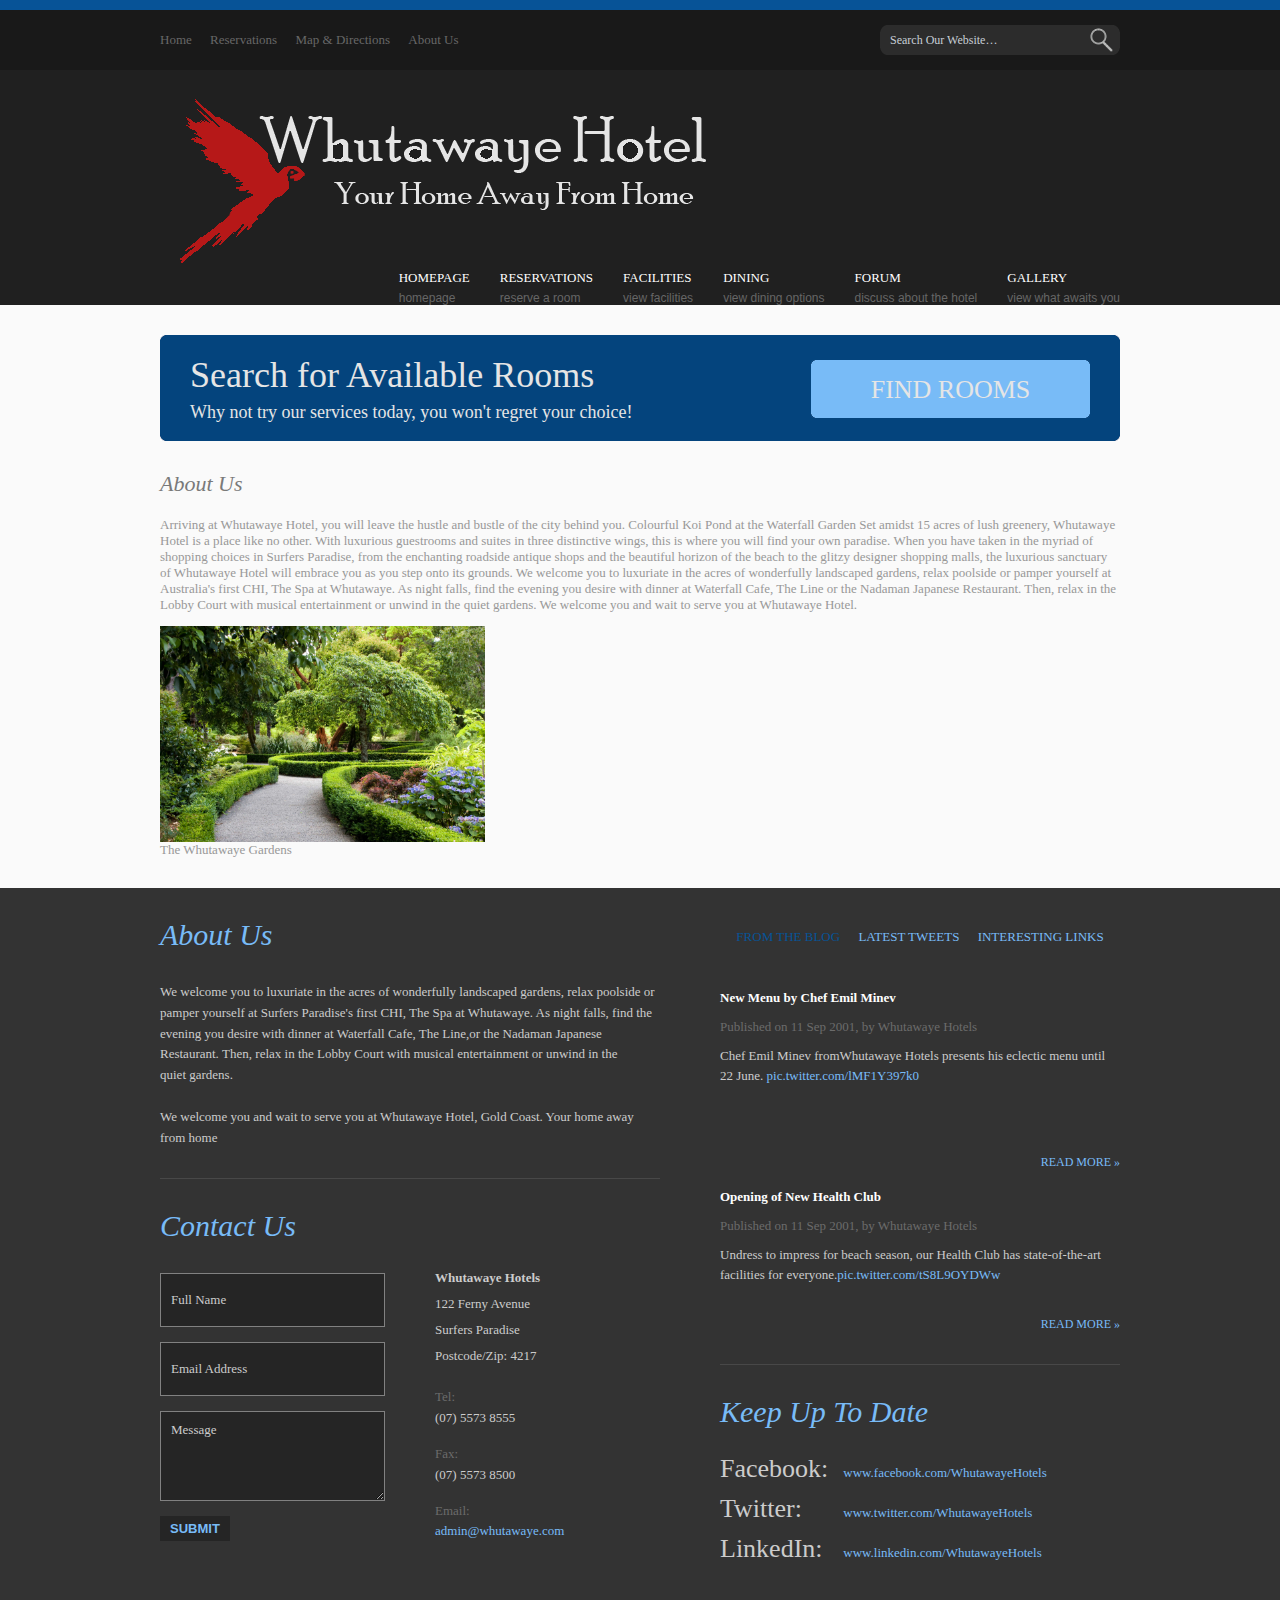
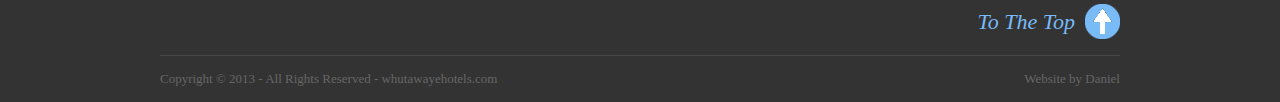
<file: aboutus.html>
<!DOCTYPE html PUBLIC "-//W3C//DTD XHTML 1.0 Transitional//EN" "http://www.w3.org/TR/xhtml1/DTD/xhtml1-transitional.dtd">
<html xmlns="http://www.w3.org/1999/xhtml" xml:lang="EN" lang="EN" dir="ltr">
<head profile="http://gmpg.org/xfn/11">
<title>About Us</title>
<meta http-equiv="Content-Type" content="text/html; charset=iso-8859-1" />
<meta http-equiv="imagetoolbar" content="no" />
<link rel="stylesheet" href="styles/layout.css" type="text/css" />
<script type="text/javascript" src="scripts/jquery-1.4.1.min.js"></script>
<script type="text/javascript" src="scripts/jquery.defaultvalue.js"></script>
<script type="text/javascript" src="scripts/jquery-ui-1.8.13.custom.min.js"></script>
<script type="text/javascript" src="scripts/jquery.scrollTo-min.js"></script>
<script type="text/javascript">
$(document).ready(function () {
    $("#fullname, #validemail, #message").defaultvalue("Full Name", "Email Address", "Message");
    $('#shout a').click(function () {
        var to = $(this).attr('href');
        $.scrollTo(to, 1200);
        return false;
    });
    $('a.topOfPage').click(function () {
        $.scrollTo(0, 1200);
        return false;
    });
    $("#tabcontainer").tabs({
        event: "click"
    });
});
</script>
<!-- Homepage Only Scripts -->
<script type="text/javascript" src="scripts/jquery.cycle.min.js"></script>
<script type="text/javascript" src="scripts/jquery.cycle.setup.js"></script>
<script type="text/javascript" src="scripts/piecemaker/swfobject/swfobject.js"></script>
<script type="text/javascript">
var flashvars = {};
flashvars.cssSource = "scripts/piecemaker/piecemaker.css";
flashvars.xmlSource = "scripts/piecemaker/piecemaker.xml";
var params = {};
params.play = "false";
params.menu = "false";
params.scale = "showall";
params.wmode = "transparent";
params.allowfullscreen = "true";
params.allowscriptaccess = "sameDomain";
params.allownetworking = "all";
swfobject.embedSWF('scripts/piecemaker/piecemaker.swf', 'piecemaker', '960', '430', '10', null, flashvars, params, null);
</script>
<!-- End Homepage Only Scripts -->
</head>
<body id="top">
<div class="wrapper col1">
  <div id="topbar" class="clear">
    <ul>
      <li><a href="index.html">Home</a></li>
      <li><a href="reservations.html">Reservations</a></li>
      <li><a href="https://maps.google.com.au/maps?q=122+ferny+avenue+surfers+paradise&safe=active&ie=UTF-8&hl=en" target="_blank">Map &amp; Directions</a></li>
      <li class="last"><a href="aboutus.html">About Us</a></li>
    </ul>
    <form action="#" method="post" id="search">
      <fieldset>
        <legend>Site Search</legend>
        <input type="text" value="Search Our Website&hellip;" onfocus="this.value=(this.value=='Search Our Website&hellip;')? '' : this.value ;" />
        <input type="image" id="go" src="images/search.gif" alt="Search" />
      </fieldset>
    </form>
  </div>
</div>
<!-- ####################################################################################################### -->
<div class="wrapper col2">
  <div id="header" class="clear"><a href="index.html"><img src="Logos/bannerColourWhite.png" alt="" /></a>
    <div class="fl_left">
      <h1>&nbsp;</h1>
      
    </div>
    <div id="topnav">
      <ul>
        <li class="last"><a href="gallery.html">Gallery</a><span>view what awaits you</span></li>
        <li><a href="forum.html">Forum</a><span>discuss about the hotel</span></li>
        <li><a href="dining.html">Dining</a><span>view dining options</span>
          <ul>
            <li><a href="dining.html#theline">The Line</a></li>
            <li><a href="dining.html#nadaman">Nadaman Japanese Restaurant </a></li>
            <li><a href="dining.html#blubar">Blu Bar</a></li>
          </ul>        
		</li>
        <li><a href="facilities.html">facilities</a><span>view facilities</span></li>
        <li><a href="reservations.html">Reservations</a><span>reserve a room</span></li>
        <li><a href="index.html">Homepage</a><span>Homepage</span></li>
      </ul>
    </div>
  </div>
</div>
<!-- ####################################################################################################### -->
<div class="wrapper col4">
  <div id="container" class="clear">
    <!-- ####################################################################################################### -->
    <div id="shout" class="clear">
      <div class="fl_left">
        <h2>Search for Available Rooms</h2>
        <p>Why not try our services today, you won't regret your choice!</p>
      </div>
      <p class="fl_right"><a href="#contact">Find Rooms</a></p>
    </div>
    <!-- ####################################################################################################### -->
    <h1>About Us    </h1>
    <p>Arriving at Whutawaye Hotel, you will leave the hustle and bustle of the city behind you. Colourful Koi Pond at the Waterfall Garden Set amidst 15 acres of lush greenery, Whutawaye Hotel is a place like no other. With luxurious guestrooms and suites in three distinctive wings, this is where you will find your own paradise. When you have taken in the myriad of shopping choices in Surfers Paradise, from the enchanting roadside antique shops and the beautiful horizon of the beach to the glitzy designer shopping malls, the luxurious sanctuary of Whutawaye Hotel will embrace you as you step onto its grounds. We welcome you to luxuriate in the acres of wonderfully landscaped gardens, relax poolside or pamper yourself at Australia's first CHI, The Spa at Whutawaye. As night falls, find the evening you desire with dinner at Waterfall Cafe, The Line or the Nadaman Japanese Restaurant. Then, relax in the Lobby Court with musical entertainment or unwind in the quiet gardens. We welcome you and wait to serve you at Whutawaye Hotel.</p>
    
    
    <img src="images/Dutch-Garden-2-High.jpg" width="325" height="216" alt="" align="middle" >
    
    
    
    <div>
      The Whutawaye Gardens
    </div>
    <!-- ####################################################################################################### -->
    <div class="clear"></div>
  </div>
</div>
<!-- ####################################################################################################### -->
<div class="wrapper">
  <div id="footer" class="clear">
    <div class="fl_left">
      <div class="about_us border">
        <h2>About Us</h2>
        <p>We welcome you to luxuriate in the acres of wonderfully landscaped gardens, relax poolside or pamper yourself at Surfers Paradise's first CHI, The Spa at Whutawaye. As night falls, find the evening you desire with dinner at Waterfall Cafe, The Line,or the Nadaman Japanese Restaurant.&nbsp;Then, relax in the Lobby&nbsp;Court with musical entertainment or unwind in the quiet&nbsp;gardens.</p>
        <p>&nbsp;</p>
        <p>We welcome you and&nbsp;wait to serve you at Whutawaye Hotel, Gold Coast. Your home away from home</p>
      </div>
      <div id="contact" class="clear">
        <h2>Contact Us</h2>
        <div class="fl_left">
          <form method="post" action="#">
            <label for="fullname">Name:</label>
            <input type="text" name="fullname" id="fullname" value="" />
            <label for="validemail">Email:</label>
            <input type="text" name="validemail" id="validemail" value="" />
            <label for="message">Message:</label>
            <textarea name="message" id="message" cols="45" rows="10"></textarea>
            <button type="submit" value="submit"><span>Submit</span></button>
          </form>
        </div>
        <div class="fl_right">
          <address>
          <strong>Whutawaye Hotels</strong>
          <br />
          122 Ferny Avenue<br />
          Surfers Paradise<br />
          Postcode/Zip: 4217 
          </address>
          <ul>
            <li><strong class="title">Tel:</strong><br />
            (07) 5573 8555</li>
            <li><strong class="title">Fax:</strong><br />
              (07) 5573 8500 </li>
            <li><strong class="title">Email:</strong><br />
              <a href="#">admin@whutawaye.com</a></li>
          </ul>
        </div>
      </div>
    </div>
    <!-- ####################################################################################################### -->
    <div class="fl_right">
      <div id="tabcontainer" class="border">
        <ul id="tabnav">
          <li><a href="#tabs-1">From The Blog</a></li>
          <li><a href="#tabs-2">Latest Tweets</a></li>
          <li class="last"><a href="#tabs-3">Interesting Links</a></li>
        </ul>
        <div id="tabs-1" class="tabcontainer">
          <ul class="blogposts">
            <li>
              <p class="posttitle">New Menu by Chef Emil Minev</p>
              <p class="publishedon">Published on 11 Sep 2001, by Whutawaye Hotels</p>
              <div></div>
              <p>Chef Emil Minev fromWhutawaye Hotels presents his eclectic menu until 22 June. <a href="http://t.co/lMF1Y397k0" data-pre-embedded="true" dir="ltr" wotsearchprocessed="true">pic.twitter.com/lMF1Y397k0</a></p>
              <div wotsearchtarget="_p_nrgummkzgm4to2zq.t.co">&nbsp;</div>
              </p>
              <p class="postintro">&nbsp;</p>
              <p class="readmore"><a href="#">Read More &raquo;</a></p>
            </li>
            <li class="last">
              <p class="posttitle">Opening of New Health Club</p>
              <p class="publishedon">Published on 11 Sep 2001, by Whutawaye Hotels</p>
              <p class="postintro">Undress to impress for beach season, our Health Club has state-of-the-art facilities for everyone.<a href="http://t.co/tS8L9OYDWw" data-pre-embedded="true" dir="ltr" wotsearchprocessed="true">pic.twitter.com/tS8L9OYDWw</a></p>
              <div wotsearchtarget="_p_orjtqtbzj5muiv3x.t.co">&nbsp;</div>
              <p class="readmore"><a href="#">Read More &raquo;</a></p>
            </li>
          </ul>
        </div>
        <!-- ########### -->
        <div id="tabs-2" class="tabcontainer">
          <ul class="twitterfeed">
            <li><a href="#">@WhutawayeHotels</a> Celebrate  #ThirstyThursday with the refreshing Gin Basil Smash @WhutawayeHotels! pic.twitter.com/0kkZK4G6Bs . <span>1 day ago</span></li>
            <li><a href="#">@WhutawayeHotels</a> Enjoy a host of privileges: express check-in, free breakfast, health club access &amp; more @ #WhutawayeHotels #HorizonClub. pic.twitter.com/hKBPWI1YGf. <span>1 day ago</span></li>
            <li><a href="#">@WhutawayeHotels</a> Splashes of vibrant plants, flowers, &amp; mini pineapples grace the lobby of #WhutawayeHotelGoldCoast. pic.twitter.com/c5ZjDbT1mF. <span>1 day ago</span></li>
            <li class="last"><a href="#">@WhutawayeHotels</a> Staff at Whutawaye Hotel in #SurfersParadise built turtle sand sculptures to raise awareness for turtle conservation #CSR pic.twitter.com/R5fjYaYYJc  </li>
            <li class="last"><span>2 days ago</span></li>
          </ul>
        </div>
        <!-- ########### -->
        <div id="tabs-3" class="tabcontainer">
          <ul><li><a href="#">www.facebook.com/WhutawayeHotels</a></li>
            <li><a href="#">www.twitter.com/WhutawayeHotels</a></li>
            <li><a href="#">www.linkedin.com/WhutawayeHotels</a></li>
            <li></li>
          </ul>
        </div>
      </div>
      <h2>Keep Up To Date</h2>
      <ul class="socialize">
        <li><span>Facebook:</span> <a href="#">www.facebook.com/WhutawayeHotels</a></li>
        <li><span>Twitter:</span> <a href="#">www.twitter.com/WhutawayeHotels</a></li>
        <li class="last"><span>LinkedIn:</span> <a href="#">www.linkedin.com/WhutawayeHotels</a></li>
      </ul>
    </div>
  </div>
  <div id="backtotop"><a href="#top" class="topOfPage">To The Top</a></div>
</div>
<!-- ####################################################################################################### -->
<div class="wrapper">
  <div id="copyright" class="clear">
    <p class="fl_left">Copyright &copy; 2013 - All Rights Reserved - <a href="#">whutawayehotels.com</a></p>
    <p class="fl_right">Website by Daniel<a href="http://www.os-templates.com/" title="Free Website Templates"></a></p>
  </div>
</div>
</body>
</html>
</file>
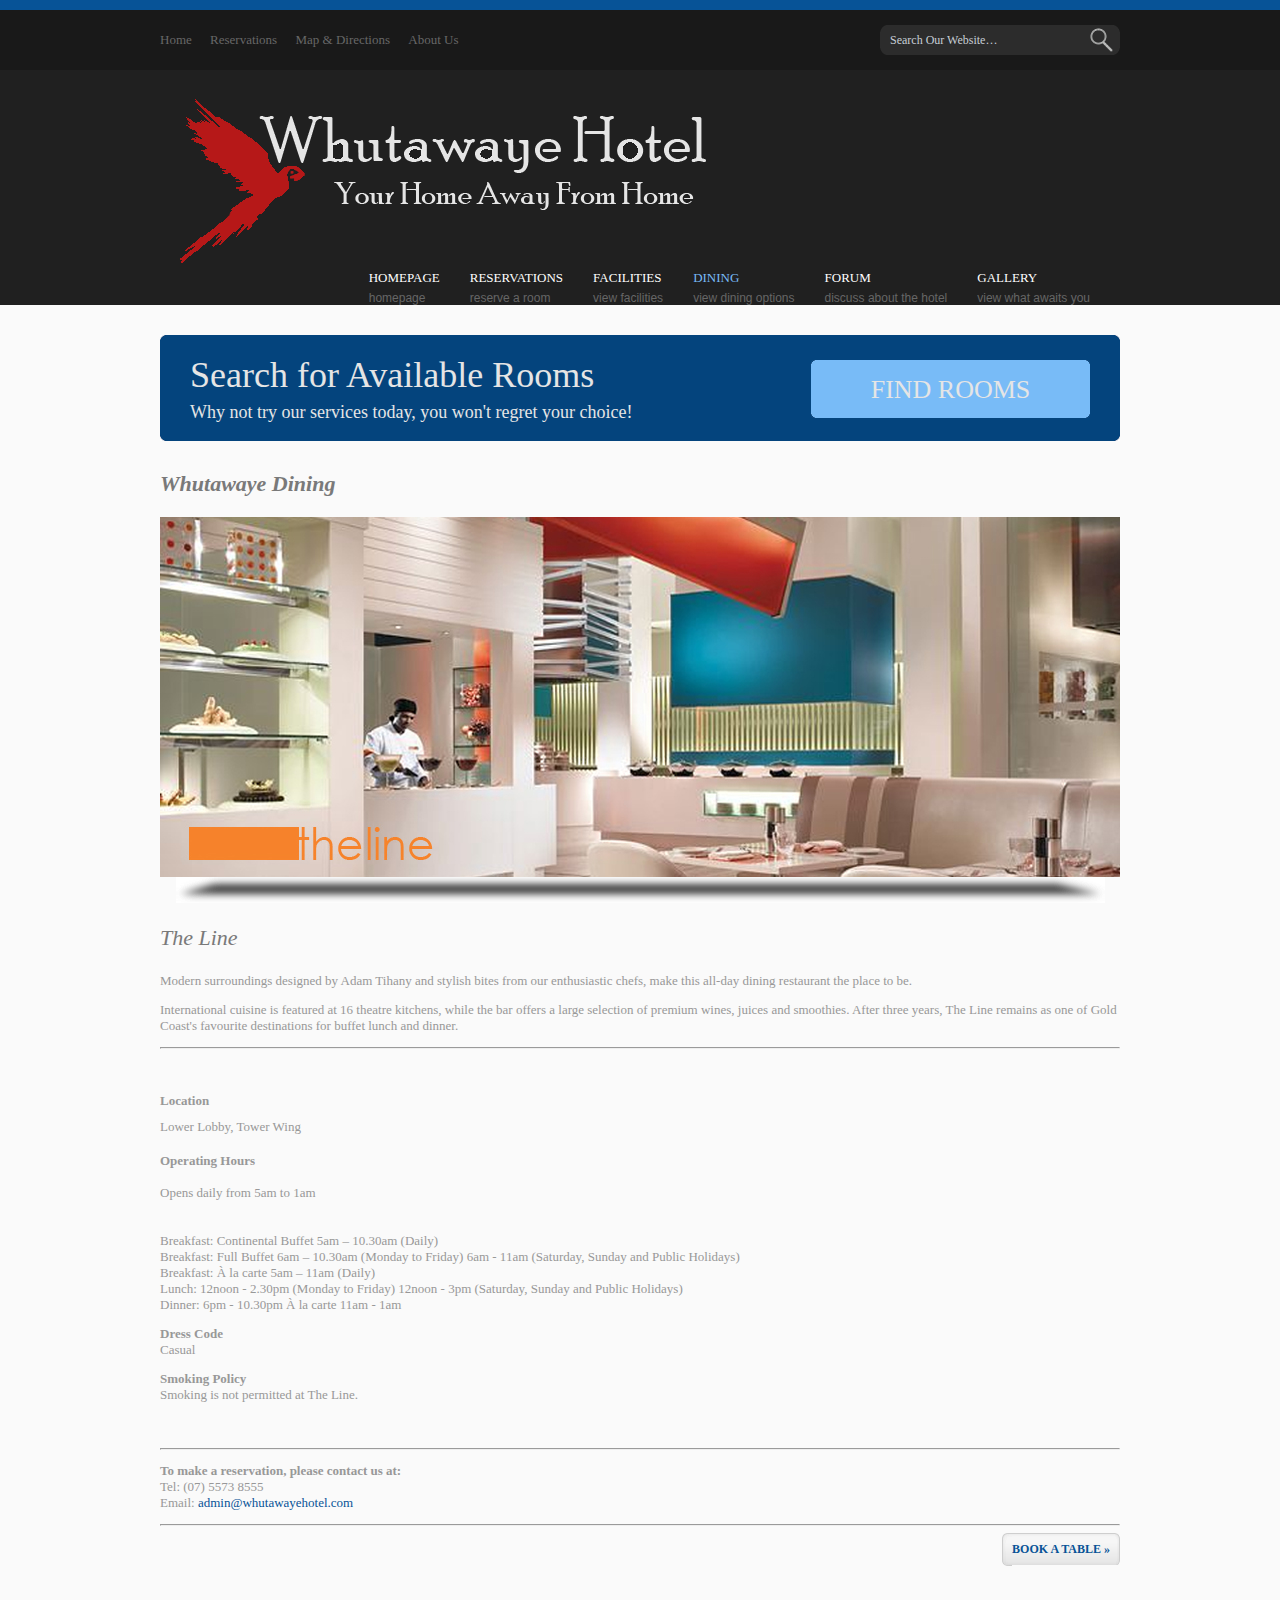
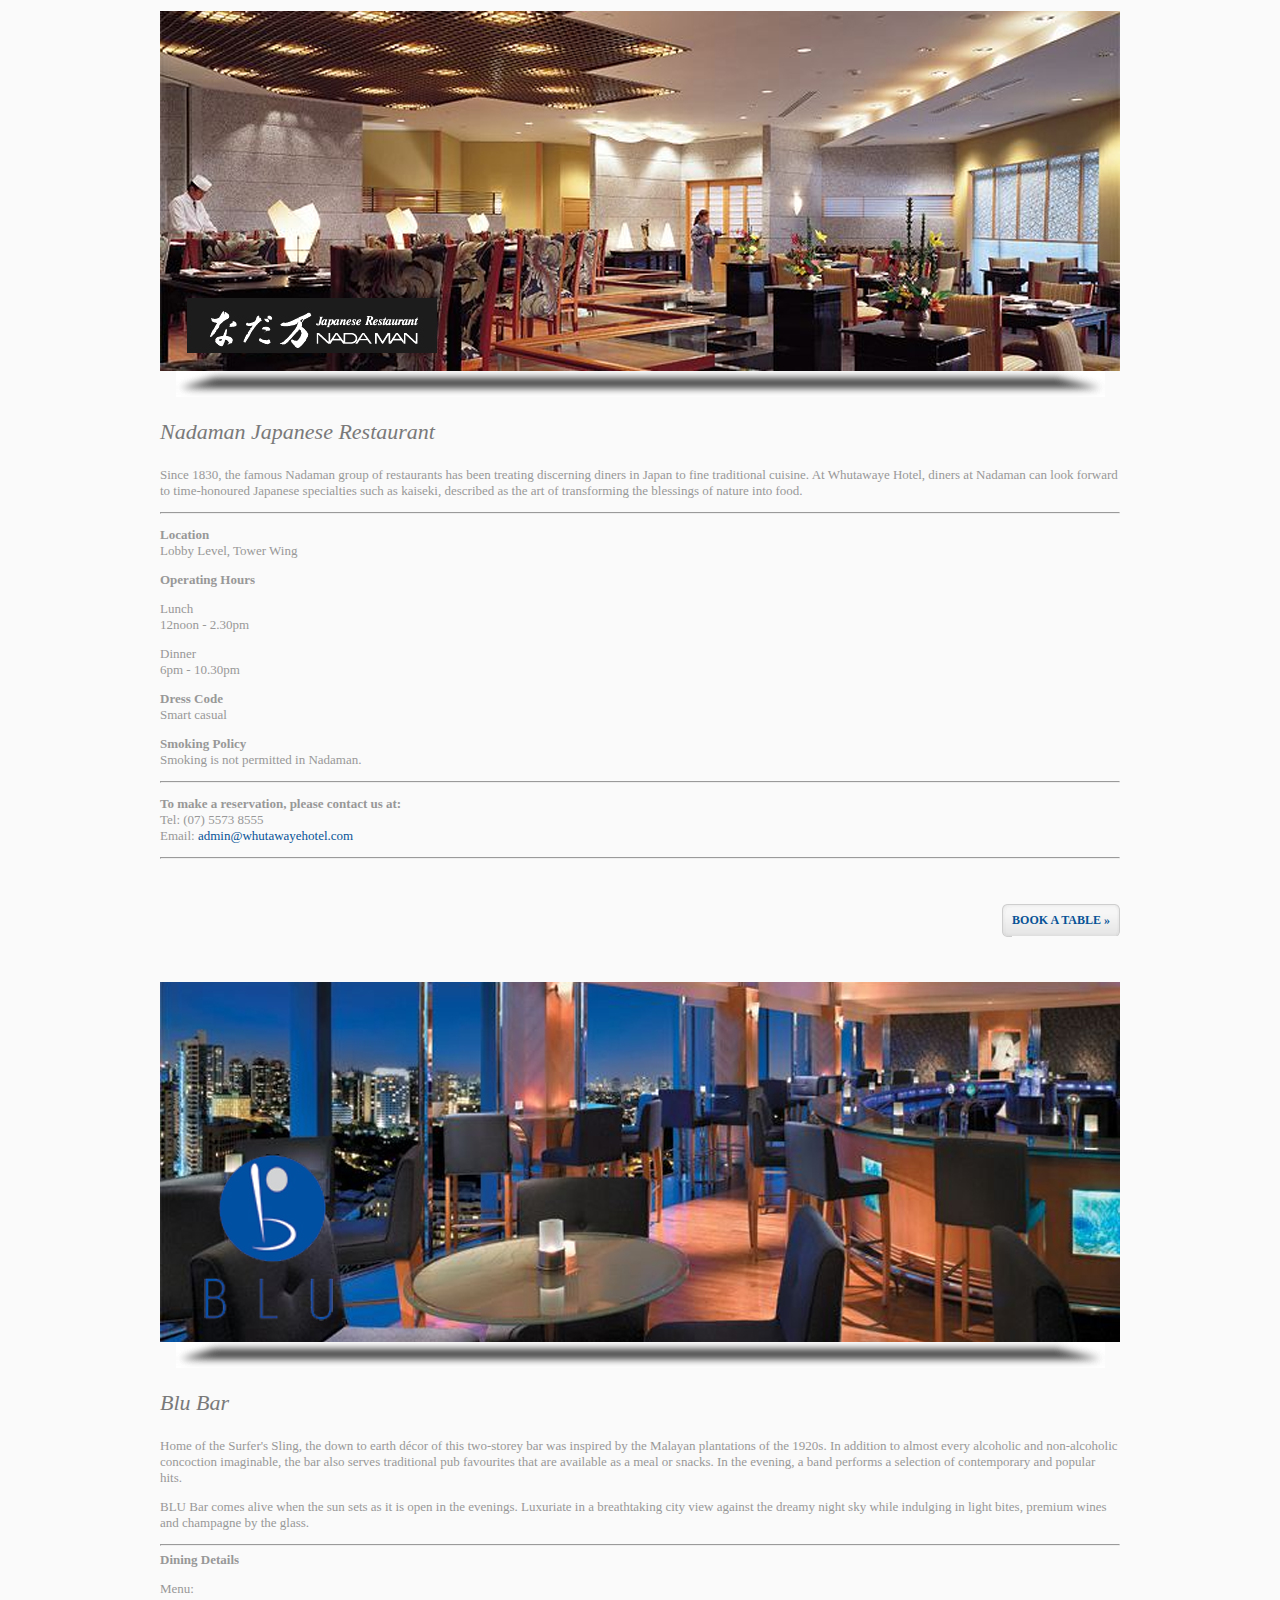
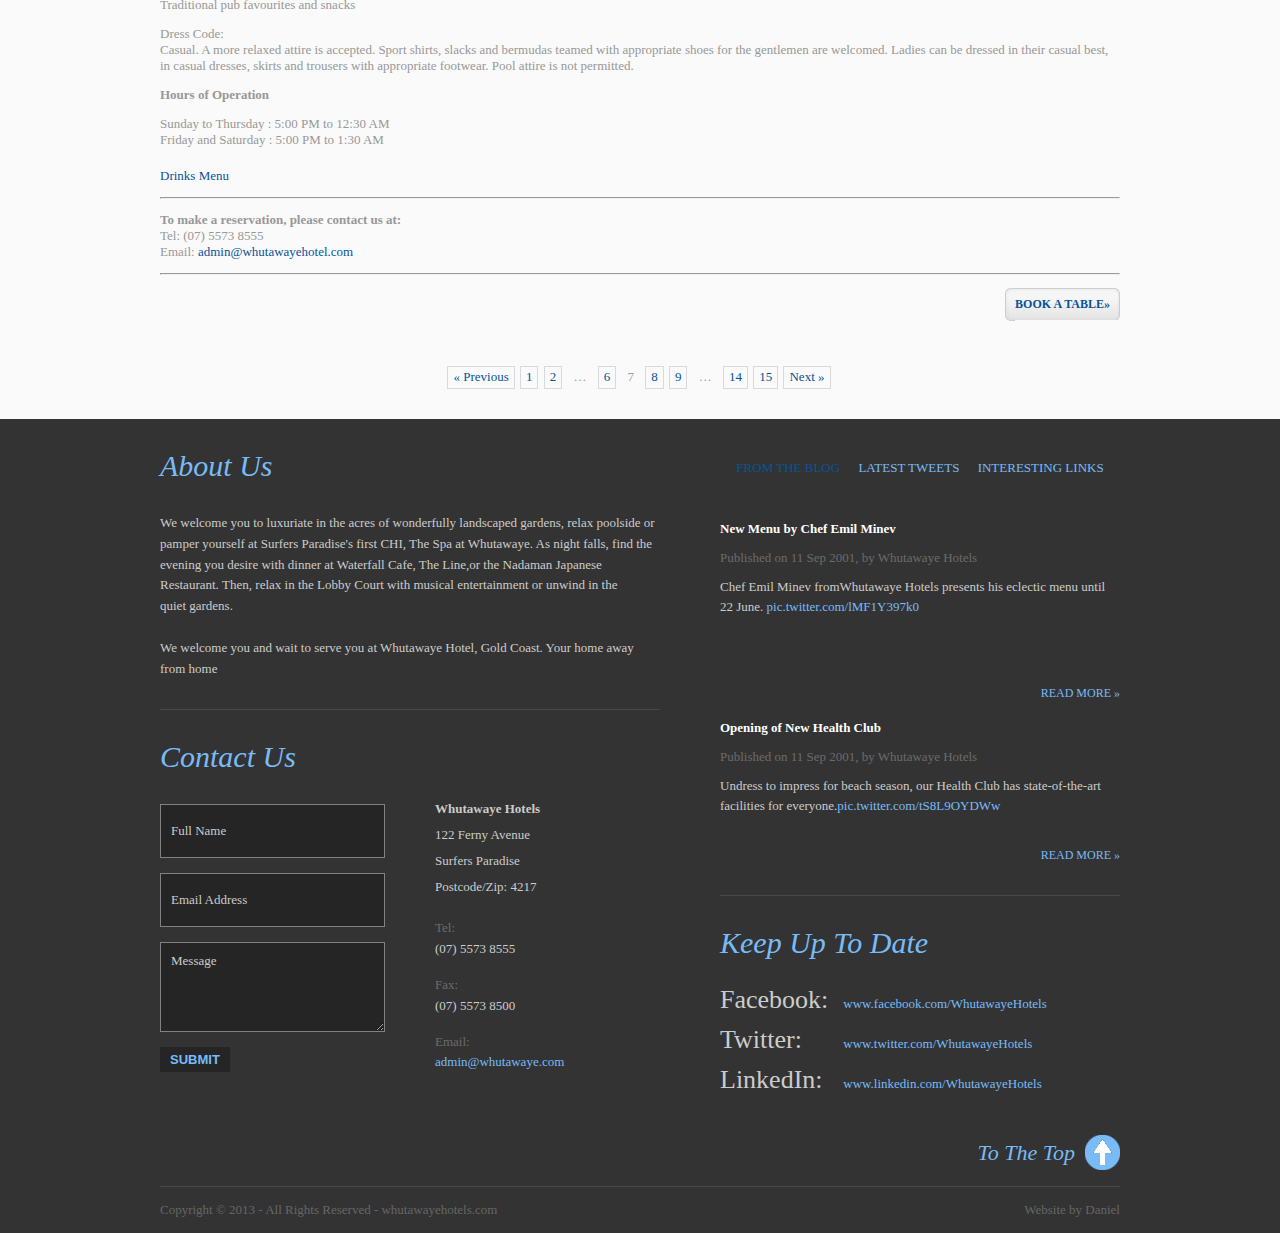
<file: dining.html>
<!DOCTYPE html PUBLIC "-//W3C//DTD XHTML 1.0 Transitional//EN" "http://www.w3.org/TR/xhtml1/DTD/xhtml1-transitional.dtd">
<html xmlns="http://www.w3.org/1999/xhtml" xml:lang="EN" lang="EN" dir="ltr">
<head profile="http://gmpg.org/xfn/11">
<title>Dining</title>
<meta http-equiv="Content-Type" content="text/html; charset=iso-8859-1" />
<meta http-equiv="imagetoolbar" content="no" />
<link rel="stylesheet" href="styles/layout.css" type="text/css" />
<script type="text/javascript" src="scripts/jquery-1.4.1.min.js"></script>
<script type="text/javascript" src="scripts/jquery.defaultvalue.js"></script>
<script type="text/javascript" src="scripts/jquery-ui-1.8.13.custom.min.js"></script>
<script type="text/javascript" src="scripts/jquery.scrollTo-min.js"></script>
<script type="text/javascript">
$(document).ready(function () {
    $("#fullname, #validemail, #message").defaultvalue("Full Name", "Email Address", "Message");
    $('#shout a').click(function () {
        var to = $(this).attr('href');
        $.scrollTo(to, 1200);
        return false;
    });
    $('a.topOfPage').click(function () {
        $.scrollTo(0, 1200);
        return false;
    });
    $("#tabcontainer").tabs({
        event: "click"
    });
});
</script>
<!-- Homepage Only Scripts -->
<script type="text/javascript" src="scripts/jquery.cycle.min.js"></script>
<script type="text/javascript" src="scripts/jquery.cycle.setup.js"></script>
<script type="text/javascript" src="scripts/piecemaker/swfobject/swfobject.js"></script>
<script type="text/javascript">
var flashvars = {};
flashvars.cssSource = "scripts/piecemaker/piecemaker.css";
flashvars.xmlSource = "scripts/piecemaker/piecemaker.xml";
var params = {};
params.play = "false";
params.menu = "false";
params.scale = "showall";
params.wmode = "transparent";
params.allowfullscreen = "true";
params.allowscriptaccess = "sameDomain";
params.allownetworking = "all";
swfobject.embedSWF('scripts/piecemaker/piecemaker.swf', 'piecemaker', '960', '430', '10', null, flashvars, params, null);
</script>
<!-- End Homepage Only Scripts -->
</head>
<body id="top">
<div class="wrapper col1">
  <div id="topbar" class="clear">
    <ul>
      <li><a href="index.html">Home</a></li>
      <li><a href="reservations.html">Reservations</a></li>
      <li><a href="https://maps.google.com.au/maps?q=122+ferny+avenue+surfers+paradise&safe=active&ie=UTF-8&hl=en" target="_blank">Map &amp; Directions</a></li>
      <li class="last"><a href="aboutus.html">About Us</a></li>
    </ul>
    <form action="#" method="post" id="search">
      <fieldset>
        <legend>Site Search</legend>
        <input type="text" value="Search Our Website&hellip;" onfocus="this.value=(this.value=='Search Our Website&hellip;')? '' : this.value ;" />
        <input type="image" id="go" src="images/search.gif" alt="Search" />
      </fieldset>
    </form>
  </div>
</div>
<!-- ####################################################################################################### -->
<div class="wrapper col2">
  <div id="header" class="clear"><a href="index.html"><img src="Logos/bannerColourWhite.png" alt="" /></a>
    <div class="fl_left">
      <h1>&nbsp;</h1>
      
    </div>
    <div id="topnav">
      <ul>
        <li ><a href="gallery.html">Gallery</a><span>view what awaits you</span></li>
        <li><a href="forum.html">Forum</a><span>discuss about the hotel</span></li>
        <li class="active"><a href="dining.html">Dining</a><span>view dining options</span>
          <ul>
            <li><a href="dining.html#theline">The Line</a></li>
            <li><a href="dining.html#nadaman">Nadaman Japanese Restaurant </a></li>
            <li><a href="dining.html#blubar">Blu Bar</a></li>
          </ul>        
		</li>
        <li><a href="facilities.html">facilities</a><span>view facilities</span></li>
        <li><a href="reservations.html">Reservations</a><span>reserve a room</span></li>
        <li><a href="index.html">Homepage</a><span>Homepage</span></li>
      </ul>
    </div>
  </div>
</div>
<!-- ####################################################################################################### -->
<div class="wrapper col4">
  <div id="container" class="clear">
    <!-- ####################################################################################################### -->
    <div id="shout" class="clear">
      <div class="fl_left">
        <h2>Search for Available Rooms</h2>
        <p>Why not try our services today, you won't regret your choice!</p>
      </div>
      <p class="fl_right"><a href="#contact">find rooms</a></p>
    </div>
    <!-- ####################################################################################################### -->
    <h1><strong>Whutawaye Dining</strong></h1>
    
    <div id="portfolio">
    
      <ul>
        <li>
          <div id="theline" class="imgholder"><img src="images/gallery/theline.jpg" alt="" /></div>
          <h2><p >The Line</p></h2>
          <p>Modern surroundings designed by Adam Tihany and stylish bites from our enthusiastic chefs, make this all-day dining restaurant the place to be.
</p>
<p>
International cuisine is featured at 16 theatre kitchens, while the bar offers a large selection of premium wines, juices and smoothies. After three years, The Line remains as one of Gold Coast's favourite destinations for buffet lunch and dinner.
</p>


<hr />

<p class="projectdescription">
<br /><strong>Location </strong>
<br />Lower Lobby, Tower Wing 

<p></p>
<strong>Operating Hours</strong>
<br /><br />
Opens daily from 5am to 1am  

<br /><br /><br />
Breakfast: Continental Buffet  5am &ndash; 10.30am (Daily)

<br /> Breakfast: Full Buffet  6am &ndash; 10.30am (Monday to Friday)  6am - 11am (Saturday, Sunday and Public Holidays)  
<br />
Breakfast: &Agrave; la carte  5am &ndash; 11am (Daily)
<br />
Lunch:  12noon - 2.30pm (Monday to Friday)  12noon - 3pm (Saturday, Sunday and Public Holidays)  

<br />
Dinner:  6pm - 10.30pm  &Agrave; la carte  11am - 1am 


<p></p>
<strong>Dress Code</strong>
<br />Casual 


<p></p>
<strong>Smoking Policy</strong> 
<br />Smoking is not permitted at The Line. </p></li>

<hr />
          <p><strong>To make a reservation, please contact us at:</strong><br />
            Tel: (07) 5573 8555<br />
            Email: <a href="mailto:admin@whtuawayehotel.com">admin@whutawayehotel.com</a></p>
          <hr />



        <li>
          <p class="readmore"><a href="#"><strong>Book a table &raquo;</strong></a></p>
        </li>
        <li>
          <div id="nadaman" class="imgholder"><img src="images/gallery/nadaman.jpg" alt="" /></div>
          <h2><p >Nadaman Japanese Restaurant</p></h2>
          
          <div>
            <p>Since 1830, the famous Nadaman group of restaurants has been treating discerning diners in Japan to fine traditional cuisine. 

At Whutawaye Hotel, diners at Nadaman can look forward to time-honoured Japanese specialties such as kaiseki, described as the art of transforming the blessings of nature into food.
</p>
            <hr />
<p>
<strong>Location</strong>
<br />
Lobby Level, Tower Wing
</p>

<p>
</p>

<p>
<strong>Operating Hours</strong>
<p>
Lunch 
<br />
12noon - 2.30pm 
</p>




Dinner
<br />
6pm - 10.30pm
</p>


<p>
<strong>Dress Code</strong>
<br />
Smart casual
</p>


<p>
<strong>Smoking Policy</strong>
<br />
Smoking is not permitted in Nadaman.

<hr />
          <p><strong>To make a reservation, please contact us at:</strong><br />
            Tel: (07) 5573 8555<br />
            Email: <a href="mailto:admin@whtuawayehotel.com">admin@whutawayehotel.com</a></p>
          <hr />

</p>
        </div></li><li>
          <p class="readmore"><a href="#"><strong>book a table &raquo;</strong></a></p>
        </li>
        <li class="last">
          <div id="blubar" class="imgholder"><img src="images/gallery/blu.jpg" alt="" /></div>
          <h2><p >Blu Bar</p></h2>
          
          <p>Home of the Surfer's Sling, the down to earth d&eacute;cor of this two-storey bar   was inspired by the Malayan plantations of the 1920s. In addition to almost   every alcoholic and non-alcoholic concoction imaginable, the bar also serves   traditional pub favourites that are available as a meal or snacks. In the   evening, a band performs a selection of contemporary and popular hits. </p>
          
          <p>BLU Bar comes alive when the sun sets as it is open in the evenings. Luxuriate in a breathtaking city view against the dreamy night sky while indulging in light bites, premium wines and champagne by the glass.</p>
          
          <p>
          </p>
          
          <hr />
          <strong>Dining Details</strong>
          
          <p>Menu: <br />Traditional pub favourites and snacks</p>
          <p>Dress Code:<br /> Casual. A more relaxed attire is accepted. Sport shirts, slacks   and bermudas teamed with appropriate shoes for the gentlemen are welcomed.   Ladies can be dressed in their casual best, in casual dresses, skirts and   trousers with appropriate footwear. Pool attire is not permitted. </p>
          
          <p><strong>Hours of Operation</strong></p>
          <p>Sunday to Thursday : 5:00 PM to 12:30 AM<br />
            Friday and Saturday : 5:00 PM   to 1:30 AM</p>
          <h2 id="ct100_cp_main_h2Dining"></h2>
          <p><a title="landing_page" href="javascript:void(window.open('#'));">Drinks   Menu</a></p>
          <hr />
          <p><strong>To make a reservation, please contact us at:</strong><br />
            Tel: (07) 5573 8555<br />
            Email: <a href="mailto:admin@whtuawayehotel.com">admin@whutawayehotel.com</a></p>
          <hr />
          <p class="projectdescription">
          <p class="readmore"><a href="#"><strong>Book a table&raquo;</strong></a></p>
        </li>
      </ul>
    </div>
    <!-- ####################################################################################################### -->
    <div class="pagination">
      <ul>
        <li class="prev"><a href="#">&laquo; Previous</a></li>
        <li><a href="#">1</a></li>
        <li><a href="#">2</a></li>
        <li class="splitter">&hellip;</li>
        <li><a href="#">6</a></li>
        <li class="current">7</li>
        <li><a href="#">8</a></li>
        <li><a href="#">9</a></li>
        <li class="splitter">&hellip;</li>
        <li><a href="#">14</a></li>
        <li><a href="#">15</a></li>
        <li class="next"><a href="#">Next &raquo;</a></li>
      </ul>
    </div>
    <!-- ####################################################################################################### -->
    <div class="clear"></div>
  </div>
</div>
<!-- ####################################################################################################### -->
<div class="wrapper">
  <div id="footer" class="clear">
    <div class="fl_left">
      <div class="about_us border">
        <h2>About Us</h2>
        <p>We welcome you to luxuriate in the acres of wonderfully landscaped gardens, relax poolside or pamper yourself at Surfers Paradise's first CHI, The Spa at Whutawaye. As night falls, find the evening you desire with dinner at Waterfall Cafe, The Line,or the Nadaman Japanese Restaurant.&nbsp;Then, relax in the Lobby&nbsp;Court with musical entertainment or unwind in the quiet&nbsp;gardens.</p>
        <p>&nbsp;</p>
        <p>We welcome you and&nbsp;wait to serve you at Whutawaye Hotel, Gold Coast. Your home away from home</p>
      </div>
      <div id="contact" class="clear">
        <h2>Contact Us</h2>
        <div class="fl_left">
          <form method="post" action="#">
            <label for="fullname">Name:</label>
            <input type="text" name="fullname" id="fullname" value="" />
            <label for="validemail">Email:</label>
            <input type="text" name="validemail" id="validemail" value="" />
            <label for="message">Message:</label>
            <textarea name="message" id="message" cols="45" rows="10"></textarea>
            <button type="submit" value="submit"><span>Submit</span></button>
          </form>
        </div>
        <div class="fl_right">
          <address>
          <strong>Whutawaye Hotels</strong>
          <br />
          122 Ferny Avenue<br />
          Surfers Paradise<br />
          Postcode/Zip: 4217 
          </address>
          <ul>
            <li><strong class="title">Tel:</strong><br />
            (07) 5573 8555</li>
            <li><strong class="title">Fax:</strong><br />
              (07) 5573 8500 </li>
            <li><strong class="title">Email:</strong><br />
              <a href="#">admin@whutawaye.com</a></li>
          </ul>
        </div>
      </div>
    </div>
    <!-- ####################################################################################################### -->
    <div class="fl_right">
      <div id="tabcontainer" class="border">
        <ul id="tabnav">
          <li><a href="#tabs-1">From The Blog</a></li>
          <li><a href="#tabs-2">Latest Tweets</a></li>
          <li class="last"><a href="#tabs-3">Interesting Links</a></li>
        </ul>
        <div id="tabs-1" class="tabcontainer">
          <ul class="blogposts">
            <li>
              <p class="posttitle">New Menu by Chef Emil Minev</p>
              <p class="publishedon">Published on 11 Sep 2001, by Whutawaye Hotels</p>
              <div></div>
              <p>Chef Emil Minev fromWhutawaye Hotels presents his eclectic menu until 22 June. <a href="http://t.co/lMF1Y397k0" data-pre-embedded="true" dir="ltr" wotsearchprocessed="true">pic.twitter.com/lMF1Y397k0</a></p>
              <div wotsearchtarget="_p_nrgummkzgm4to2zq.t.co">&nbsp;</div>
              </p>
              <p class="postintro">&nbsp;</p>
              <p class="readmore"><a href="#">Read More &raquo;</a></p>
            </li>
            <li class="last">
              <p class="posttitle">Opening of New Health Club</p>
              <p class="publishedon">Published on 11 Sep 2001, by Whutawaye Hotels</p>
              <p class="postintro">Undress to impress for beach season, our Health Club has state-of-the-art facilities for everyone.<a href="http://t.co/tS8L9OYDWw" data-pre-embedded="true" dir="ltr" wotsearchprocessed="true">pic.twitter.com/tS8L9OYDWw</a></p>
              <div wotsearchtarget="_p_orjtqtbzj5muiv3x.t.co">&nbsp;</div>
              <p class="readmore"><a href="#">Read More &raquo;</a></p>
            </li>
          </ul>
        </div>
        <!-- ########### -->
        <div id="tabs-2" class="tabcontainer">
          <ul class="twitterfeed">
            <li><a href="#">@WhutawayeHotels</a> Celebrate  #ThirstyThursday with the refreshing Gin Basil Smash @WhutawayeHotels! pic.twitter.com/0kkZK4G6Bs . <span>1 day ago</span></li>
            <li><a href="#">@WhutawayeHotels</a> Enjoy a host of privileges: express check-in, free breakfast, health club access &amp; more @ #WhutawayeHotels #HorizonClub. pic.twitter.com/hKBPWI1YGf. <span>1 day ago</span></li>
            <li><a href="#">@WhutawayeHotels</a> Splashes of vibrant plants, flowers, &amp; mini pineapples grace the lobby of #WhutawayeHotelGoldCoast. pic.twitter.com/c5ZjDbT1mF. <span>1 day ago</span></li>
            <li class="last"><a href="#">@WhutawayeHotels</a> Staff at Whutawaye Hotel in #SurfersParadise built turtle sand sculptures to raise awareness for turtle conservation #CSR pic.twitter.com/R5fjYaYYJc  </li>
            <li class="last"><span>2 days ago</span></li>
          </ul>
        </div>
        <!-- ########### -->
        <div id="tabs-3" class="tabcontainer">
          <ul><li><a href="#">www.facebook.com/WhutawayeHotels</a></li>
            <li><a href="#">www.twitter.com/WhutawayeHotels</a></li>
            <li><a href="#">www.linkedin.com/WhutawayeHotels</a></li>
            <li></li>
          </ul>
        </div>
      </div>
      <h2>Keep Up To Date</h2>
      <ul class="socialize">
        <li><span>Facebook:</span> <a href="#">www.facebook.com/WhutawayeHotels</a></li>
        <li><span>Twitter:</span> <a href="#">www.twitter.com/WhutawayeHotels</a></li>
        <li class="last"><span>LinkedIn:</span> <a href="#">www.linkedin.com/WhutawayeHotels</a></li>
      </ul>
    </div>
  </div>
  <div id="backtotop"><a href="#top" class="topOfPage">To The Top</a></div>
</div>
<!-- ####################################################################################################### -->
<div class="wrapper">
  <div id="copyright" class="clear">
    <p class="fl_left">Copyright &copy; 2013 - All Rights Reserved - <a href="#">whutawayehotels.com</a></p>
    <p class="fl_right">Website by Daniel<a href="http://www.os-templates.com/" title="Free Website Templates"></a></p>
  </div>
</div>
</body>
</html>
</file>
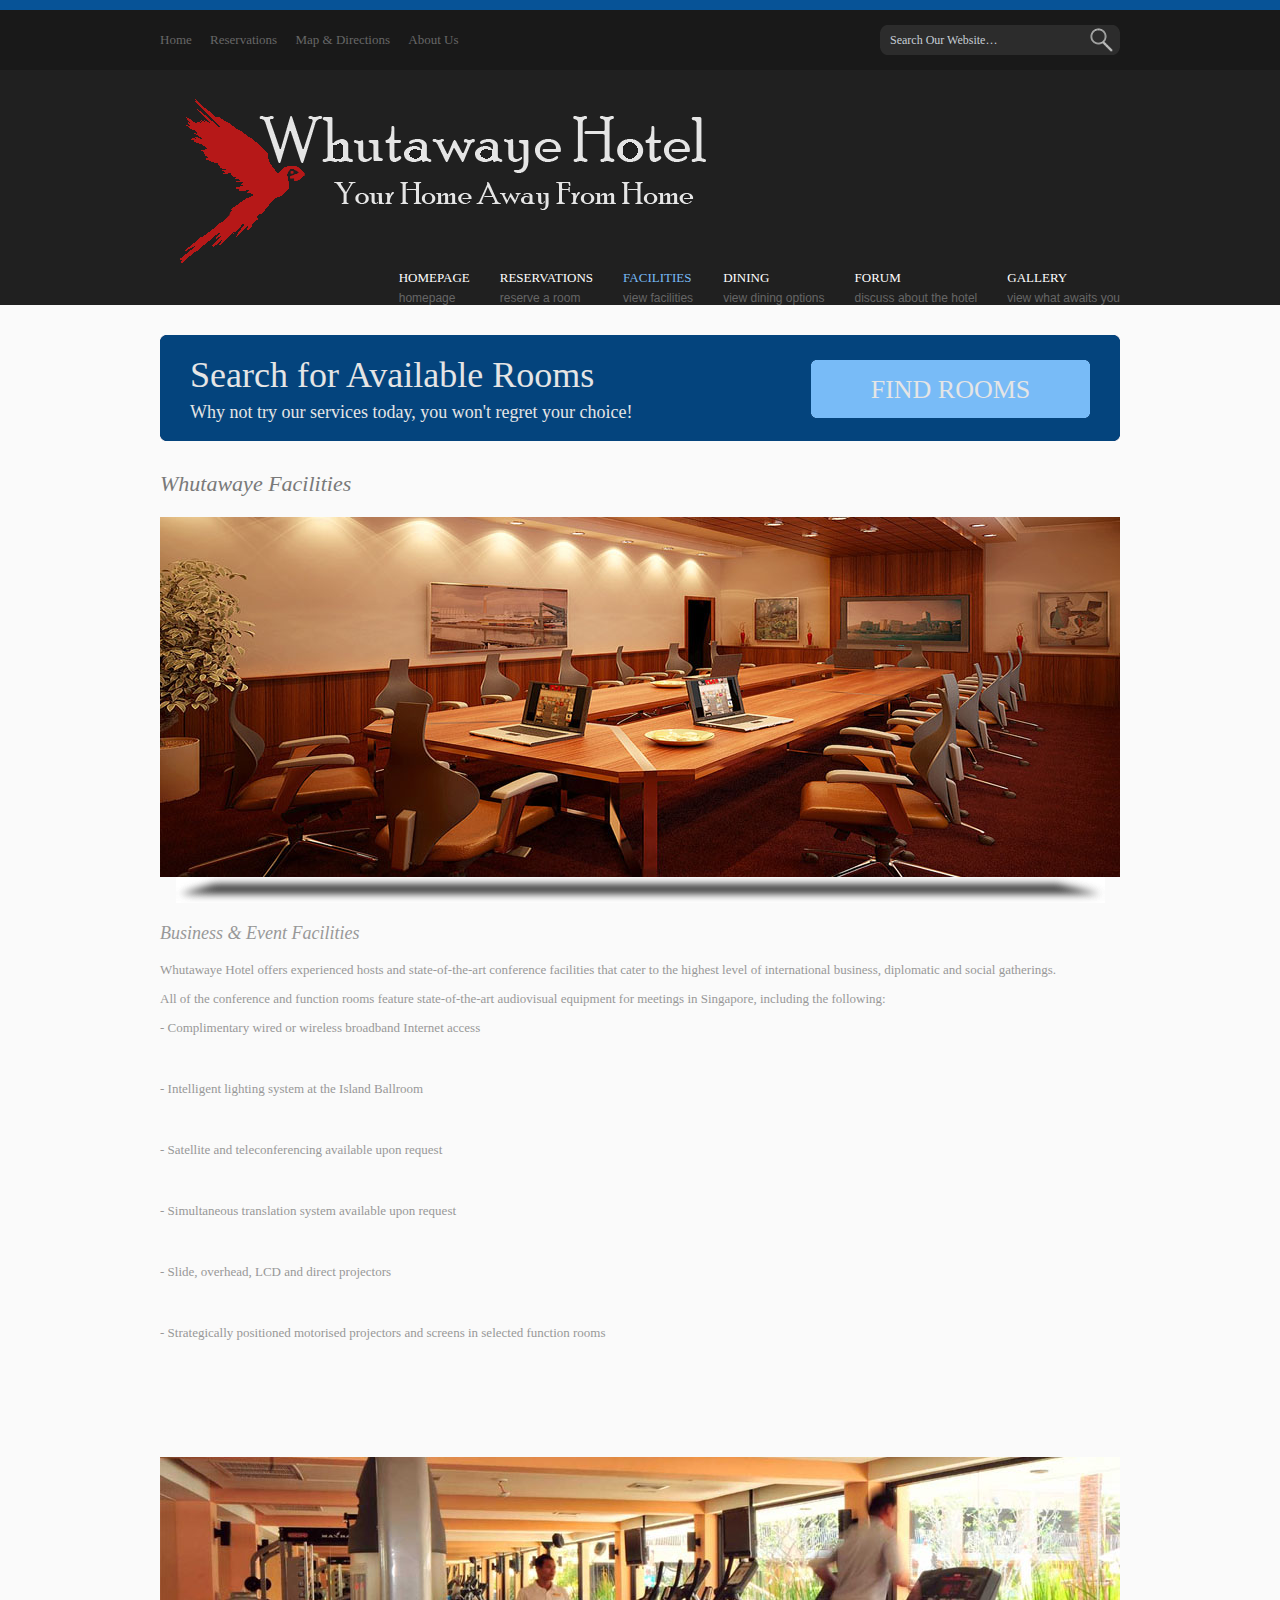
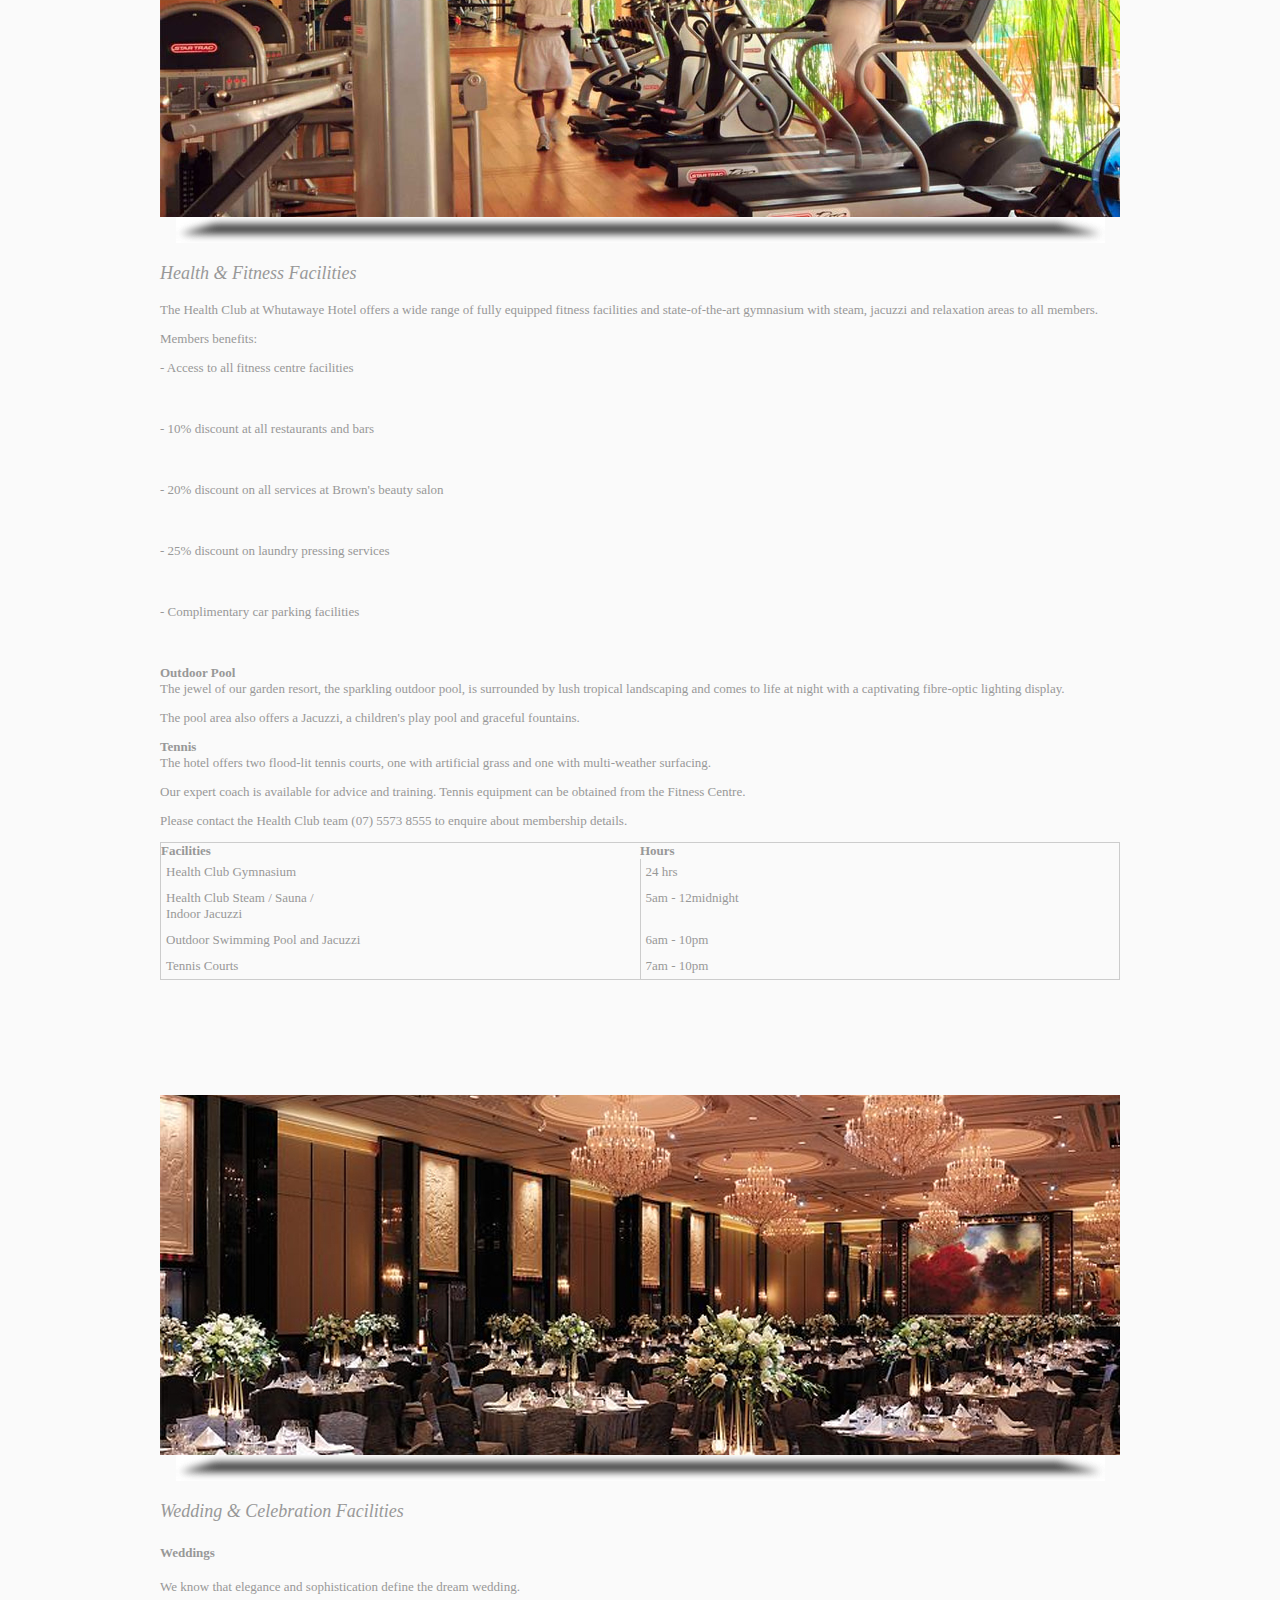
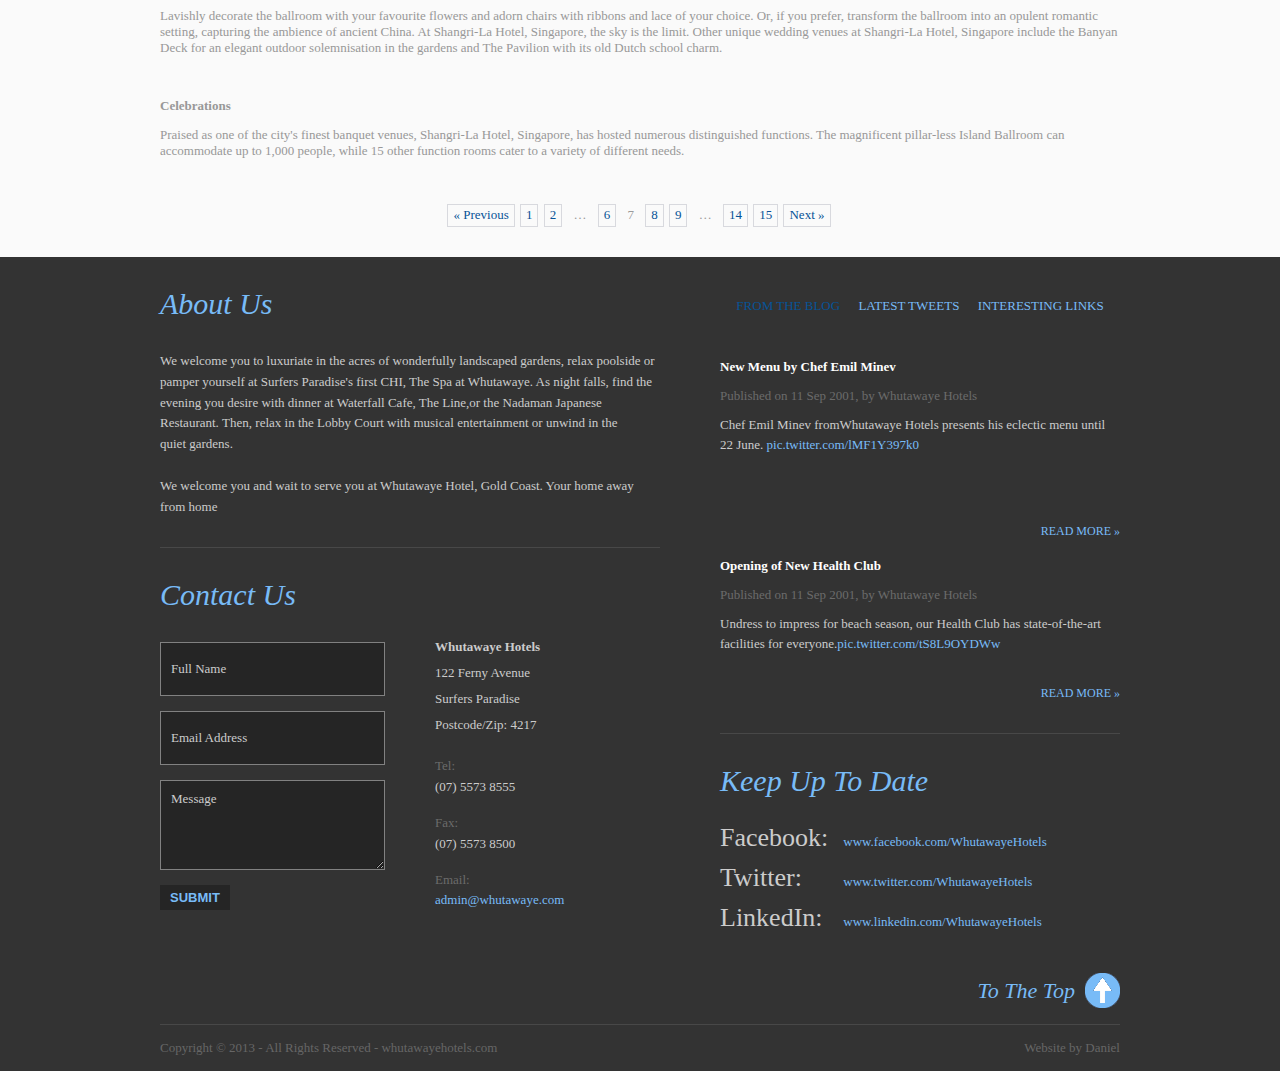
<file: facilities.html>
<!DOCTYPE html PUBLIC "-//W3C//DTD XHTML 1.0 Transitional//EN" "http://www.w3.org/TR/xhtml1/DTD/xhtml1-transitional.dtd">
<html xmlns="http://www.w3.org/1999/xhtml" xml:lang="EN" lang="EN" dir="ltr">
<head profile="http://gmpg.org/xfn/11">
<title>Facilities</title>
<meta http-equiv="Content-Type" content="text/html; charset=iso-8859-1" />
<meta http-equiv="imagetoolbar" content="no" />
<link rel="stylesheet" href="styles/layout.css" type="text/css" />
<script type="text/javascript" src="scripts/jquery-1.4.1.min.js"></script>
<script type="text/javascript" src="scripts/jquery.defaultvalue.js"></script>
<script type="text/javascript" src="scripts/jquery-ui-1.8.13.custom.min.js"></script>
<script type="text/javascript" src="scripts/jquery.scrollTo-min.js"></script>
<script type="text/javascript">
$(document).ready(function () {
    $("#fullname, #validemail, #message").defaultvalue("Full Name", "Email Address", "Message");
    $('#shout a').click(function () {
        var to = $(this).attr('href');
        $.scrollTo(to, 1200);
        return false;
    });
    $('a.topOfPage').click(function () {
        $.scrollTo(0, 1200);
        return false;
    });
    $("#tabcontainer").tabs({
        event: "click"
    });
});
</script>
<!-- Homepage Only Scripts -->
<script type="text/javascript" src="scripts/jquery.cycle.min.js"></script>
<script type="text/javascript" src="scripts/jquery.cycle.setup.js"></script>
<script type="text/javascript" src="scripts/piecemaker/swfobject/swfobject.js"></script>
<script type="text/javascript">
var flashvars = {};
flashvars.cssSource = "scripts/piecemaker/piecemaker.css";
flashvars.xmlSource = "scripts/piecemaker/piecemaker.xml";
var params = {};
params.play = "false";
params.menu = "false";
params.scale = "showall";
params.wmode = "transparent";
params.allowfullscreen = "true";
params.allowscriptaccess = "sameDomain";
params.allownetworking = "all";
swfobject.embedSWF('scripts/piecemaker/piecemaker.swf', 'piecemaker', '960', '430', '10', null, flashvars, params, null);
</script>
<!-- End Homepage Only Scripts -->
</head>
<body id="top">
<div class="wrapper col1">
  <div id="topbar" class="clear">
    <ul>
      <li><a href="index.html">Home</a></li>
      <li><a href="reservations.html">Reservations</a></li>
      <li><a href="https://maps.google.com.au/maps?q=122+ferny+avenue+surfers+paradise&safe=active&ie=UTF-8&hl=en" target="_blank">Map &amp; Directions</a></li>
      <li class="last"><a href="aboutus.html">About Us</a></li>
    </ul>
    <form action="#" method="post" id="search">
      <fieldset>
        <legend>Site Search</legend>
        <input type="text" value="Search Our Website&hellip;" onfocus="this.value=(this.value=='Search Our Website&hellip;')? '' : this.value ;" />
        <input type="image" id="go" src="images/search.gif" alt="Search" />
      </fieldset>
    </form>
  </div>
</div>
<!-- ####################################################################################################### -->
<div class="wrapper col2">
  <div id="header" class="clear"><a href="index.html"><img src="Logos/bannerColourWhite.png" alt="" /></a>
    <div class="fl_left">
      <h1>&nbsp;</h1>
      
    </div>
    <div id="topnav">
      <ul>
        <li class="last"><a href="gallery.html">Gallery</a><span>view what awaits you</span></li>
        <li><a href="forum.html">Forum</a><span>discuss about the hotel</span></li>
        <li><a href="dining.html">Dining</a><span>view dining options</span>
          <ul>
            <li><a href="dining.html#theline">The Line</a></li>
            <li><a href="dining.html#nadaman">Nadaman Japanese Restaurant </a></li>
            <li><a href="dining.html#blubar">Blu Bar</a></li>
          </ul>        
		</li>
        <li class="active"><a href="facilities.html">facilities</a><span>view facilities</span></li>
        <li><a href="reservations.html">Reservations</a><span>reserve a room</span></li>
        <li><a href="index.html">Homepage</a><span>Homepage</span></li>
      </ul>
    </div>
  </div>
</div>
<!-- ####################################################################################################### -->
<div class="wrapper col4">
  <div id="container" class="clear">
    <!-- ####################################################################################################### -->
    <div id="shout" class="clear">
      <div class="fl_left">
        <h2>Search for Available Rooms</h2>
        <p>Why not try our services today, you won't regret your choice!</p>
      </div>
      <p class="fl_right"><a href="#contact">find rooms</a></p>
    </div>
    <!-- ####################################################################################################### -->
    <h1>Whutawaye Facilities</h1>
    <div id="portfolio">
      <ul>
        <li>
          <div class="imgholder"><img src="images/gallery/960360-2.jpg" alt="" /></div>
          <p class="title">Business &amp; Event Facilities</p>
          <p>Whutawaye Hotel offers experienced hosts and state-of-the-art&nbsp;conference&nbsp;facilities&nbsp;that cater to the highest level of international business, diplomatic and social gatherings.</p>
          <p>All of the conference and function rooms feature state-of-the-art audiovisual equipment for meetings in Singapore, including the following:</p>
          <ul type="circle">
            <li>- Complimentary wired or wireless broadband Internet access</li>
            <li>- Intelligent lighting system at the Island Ballroom</li>
            <li>- Satellite and teleconferencing available upon request</li>
            <li>- Simultaneous translation system available upon request</li>
            <li>- Slide, overhead, LCD and direct projectors</li>
            <li>- Strategically positioned motorised projectors and screens in selected function rooms</li>
          </ul>
          <p class="projectdescription">&nbsp;</p>
        </li>
        <li>
          <div class="imgholder"><img src="images/gallery/960360-1.jpg" alt="" /></div>
          <p class="title">Health &amp; Fitness Facilities</p>
          <div>
            <p>The Health Club at Whutawaye Hotel offers a wide range of fully equipped fitness facilities and state-of-the-art gymnasium with steam, jacuzzi and relaxation areas to all members.</p>
            <p>Members benefits:</p>
            <ul>
              <li>- Access to all fitness centre facilities</li>
              <li>- 10% discount at all restaurants and bars</li>
              <li>- 20% discount on all services at Brown's beauty salon</li>
              <li>- 25% discount on laundry pressing services</li>
              <li>- Complimentary car parking facilities</li>
            </ul>
            <p><strong>Outdoor Pool<br />
            </strong>The jewel of our garden resort, the sparkling outdoor pool, is surrounded by lush tropical landscaping and comes to life at night with a captivating fibre-optic lighting display.</p>
            <p>The pool area also offers a Jacuzzi, a children's play pool and graceful fountains.</p>
            <p><strong>Tennis<br />
            </strong>The hotel offers two flood-lit tennis courts, one with artificial grass and one with multi-weather surfacing.</p>
            <p>Our expert coach is available for advice and training. Tennis equipment can be obtained from the Fitness Centre.</p>
            <p>Please contact the Health Club team (07) 5573 8555 to enquire about membership details.</p>
          </div>
          <div id="ctl00_ContentPlaceHolder1_tableDiv">
            <table border="0" cellpadding="0" cellspacing="0">
              <tbody>
                <tr>
                  <th id="ctl00_ContentPlaceHolder1_rptSectionTable_ctl01_thColumn1" width="50%">Facilities</th>
                  <th id="ctl00_ContentPlaceHolder1_rptSectionTable_ctl01_thColumn2" width="50%">Hours</th>
                </tr>
                <tr>
                  <td id="ctl00_ContentPlaceHolder1_rptSectionTable_ctl01_rptSectionTableRow_ctl01_tdColumn1">Health Club Gymnasium</td>
                  <td id="ctl00_ContentPlaceHolder1_rptSectionTable_ctl01_rptSectionTableRow_ctl01_tdColumn2">24 hrs</td>
                </tr>
                <tr>
                  <td id="ctl00_ContentPlaceHolder1_rptSectionTable_ctl01_rptSectionTableRow_ctl02_tdColumn1">Health Club Steam / Sauna /&nbsp;<br />
                    Indoor Jacuzzi</td>
                  <td id="ctl00_ContentPlaceHolder1_rptSectionTable_ctl01_rptSectionTableRow_ctl02_tdColumn2">5am - 12midnight</td>
                </tr>
                <tr>
                  <td id="ctl00_ContentPlaceHolder1_rptSectionTable_ctl01_rptSectionTableRow_ctl03_tdColumn1">Outdoor Swimming Pool and Jacuzzi</td>
                  <td id="ctl00_ContentPlaceHolder1_rptSectionTable_ctl01_rptSectionTableRow_ctl03_tdColumn2">6am - 10pm</td>
                </tr>
                <tr>
                  <td id="ctl00_ContentPlaceHolder1_rptSectionTable_ctl01_rptSectionTableRow_ctl04_tdColumn1">Tennis Courts</td>
                  <td id="ctl00_ContentPlaceHolder1_rptSectionTable_ctl01_rptSectionTableRow_ctl04_tdColumn2">7am - 10pm</td>
                </tr>
              </tbody>
            </table>
          </div>
          <br />
          <p class="projectdescription">&nbsp;</p>
        </li>
        <li class="last">
          <div class="imgholder"><img src="images/gallery/960360-3.jpg" alt="" /></div>
          <p class="title">Wedding &amp; Celebration Facilities</p>
          <p class="projectdescription"><strong>Weddings</strong>
          <p>
We know that elegance and sophistication define the dream wedding.
</p>

<p>
Lavishly decorate the ballroom with your favourite flowers and adorn chairs with ribbons and lace of your choice. Or, if you prefer, transform the ballroom into an opulent romantic setting, capturing the ambience of ancient China. At Shangri-La Hotel, Singapore, the sky is the limit.

Other unique wedding venues at Shangri-La Hotel, Singapore include the Banyan Deck for an elegant outdoor solemnisation in the gardens and The Pavilion with its old Dutch school charm. 
</p>


<br/>
<p>
<strong>Celebrations</strong></p>
<p>
Praised as one of the city's finest banquet venues, Shangri-La Hotel, Singapore, has hosted numerous distinguished functions.

The magnificent pillar-less Island Ballroom can accommodate up to 1,000 people, while 15 other function rooms cater to a variety of different needs.</p>
        </li>
      </ul>
    </div>
    <!-- ####################################################################################################### -->
    <div class="pagination">
      <ul>
        <li class="prev"><a href="#">&laquo; Previous</a></li>
        <li><a href="#">1</a></li>
        <li><a href="#">2</a></li>
        <li class="splitter">&hellip;</li>
        <li><a href="#">6</a></li>
        <li class="current">7</li>
        <li><a href="#">8</a></li>
        <li><a href="#">9</a></li>
        <li class="splitter">&hellip;</li>
        <li><a href="#">14</a></li>
        <li><a href="#">15</a></li>
        <li class="next"><a href="#">Next &raquo;</a></li>
      </ul>
    </div>
    <!-- ####################################################################################################### -->
    <div class="clear"></div>
  </div>
</div>
<!-- ####################################################################################################### -->
<div class="wrapper">
  <div id="footer" class="clear">
    <div class="fl_left">
      <div class="about_us border">
        <h2>About Us</h2>
        <p>We welcome you to luxuriate in the acres of wonderfully landscaped gardens, relax poolside or pamper yourself at Surfers Paradise's first CHI, The Spa at Whutawaye. As night falls, find the evening you desire with dinner at Waterfall Cafe, The Line,or the Nadaman Japanese Restaurant.&nbsp;Then, relax in the Lobby&nbsp;Court with musical entertainment or unwind in the quiet&nbsp;gardens.</p>
        <p>&nbsp;</p>
        <p>We welcome you and&nbsp;wait to serve you at Whutawaye Hotel, Gold Coast. Your home away from home</p>
      </div>
      <div id="contact" class="clear">
        <h2>Contact Us</h2>
        <div class="fl_left">
          <form method="post" action="#">
            <label for="fullname">Name:</label>
            <input type="text" name="fullname" id="fullname" value="" />
            <label for="validemail">Email:</label>
            <input type="text" name="validemail" id="validemail" value="" />
            <label for="message">Message:</label>
            <textarea name="message" id="message" cols="45" rows="10"></textarea>
            <button type="submit" value="submit"><span>Submit</span></button>
          </form>
        </div>
        <div class="fl_right">
          <address>
          <strong>Whutawaye Hotels</strong>
          <br />
          122 Ferny Avenue<br />
          Surfers Paradise<br />
          Postcode/Zip: 4217 
          </address>
          <ul>
            <li><strong class="title">Tel:</strong><br />
            (07) 5573 8555</li>
            <li><strong class="title">Fax:</strong><br />
              (07) 5573 8500 </li>
            <li><strong class="title">Email:</strong><br />
              <a href="#">admin@whutawaye.com</a></li>
          </ul>
        </div>
      </div>
    </div>
    <!-- ####################################################################################################### -->
    <div class="fl_right">
      <div id="tabcontainer" class="border">
        <ul id="tabnav">
          <li><a href="#tabs-1">From The Blog</a></li>
          <li><a href="#tabs-2">Latest Tweets</a></li>
          <li class="last"><a href="#tabs-3">Interesting Links</a></li>
        </ul>
        <div id="tabs-1" class="tabcontainer">
          <ul class="blogposts">
            <li>
              <p class="posttitle">New Menu by Chef Emil Minev</p>
              <p class="publishedon">Published on 11 Sep 2001, by Whutawaye Hotels</p>
              <div></div>
              <p>Chef Emil Minev fromWhutawaye Hotels presents his eclectic menu until 22 June. <a href="http://t.co/lMF1Y397k0" data-pre-embedded="true" dir="ltr" wotsearchprocessed="true">pic.twitter.com/lMF1Y397k0</a></p>
              <div wotsearchtarget="_p_nrgummkzgm4to2zq.t.co">&nbsp;</div>
              </p>
              <p class="postintro">&nbsp;</p>
              <p class="readmore"><a href="#">Read More &raquo;</a></p>
            </li>
            <li class="last">
              <p class="posttitle">Opening of New Health Club</p>
              <p class="publishedon">Published on 11 Sep 2001, by Whutawaye Hotels</p>
              <p class="postintro">Undress to impress for beach season, our Health Club has state-of-the-art facilities for everyone.<a href="http://t.co/tS8L9OYDWw" data-pre-embedded="true" dir="ltr" wotsearchprocessed="true">pic.twitter.com/tS8L9OYDWw</a></p>
              <div wotsearchtarget="_p_orjtqtbzj5muiv3x.t.co">&nbsp;</div>
              <p class="readmore"><a href="#">Read More &raquo;</a></p>
            </li>
          </ul>
        </div>
        <!-- ########### -->
        <div id="tabs-2" class="tabcontainer">
          <ul class="twitterfeed">
            <li><a href="#">@WhutawayeHotels</a> Celebrate  #ThirstyThursday with the refreshing Gin Basil Smash @WhutawayeHotels! pic.twitter.com/0kkZK4G6Bs . <span>1 day ago</span></li>
            <li><a href="#">@WhutawayeHotels</a> Enjoy a host of privileges: express check-in, free breakfast, health club access &amp; more @ #WhutawayeHotels #HorizonClub. pic.twitter.com/hKBPWI1YGf. <span>1 day ago</span></li>
            <li><a href="#">@WhutawayeHotels</a> Splashes of vibrant plants, flowers, &amp; mini pineapples grace the lobby of #WhutawayeHotelGoldCoast. pic.twitter.com/c5ZjDbT1mF. <span>1 day ago</span></li>
            <li class="last"><a href="#">@WhutawayeHotels</a> Staff at Whutawaye Hotel in #SurfersParadise built turtle sand sculptures to raise awareness for turtle conservation #CSR pic.twitter.com/R5fjYaYYJc  </li>
            <li class="last"><span>2 days ago</span></li>
          </ul>
        </div>
        <!-- ########### -->
        <div id="tabs-3" class="tabcontainer">
          <ul><li><a href="#">www.facebook.com/WhutawayeHotels</a></li>
            <li><a href="#">www.twitter.com/WhutawayeHotels</a></li>
            <li><a href="#">www.linkedin.com/WhutawayeHotels</a></li>
            <li></li>
          </ul>
        </div>
      </div>
      <h2>Keep Up To Date</h2>
      <ul class="socialize">
        <li><span>Facebook:</span> <a href="#">www.facebook.com/WhutawayeHotels</a></li>
        <li><span>Twitter:</span> <a href="#">www.twitter.com/WhutawayeHotels</a></li>
        <li class="last"><span>LinkedIn:</span> <a href="#">www.linkedin.com/WhutawayeHotels</a></li>
      </ul>
    </div>
  </div>
  <div id="backtotop"><a href="#top" class="topOfPage">To The Top</a></div>
</div>
<!-- ####################################################################################################### -->
<div class="wrapper">
  <div id="copyright" class="clear">
    <p class="fl_left">Copyright &copy; 2013 - All Rights Reserved - <a href="#">whutawayehotels.com</a></p>
    <p class="fl_right">Website by Daniel<a href="http://www.os-templates.com/" title="Free Website Templates"></a></p>
  </div>
</div>
</body>
</html>
</file>
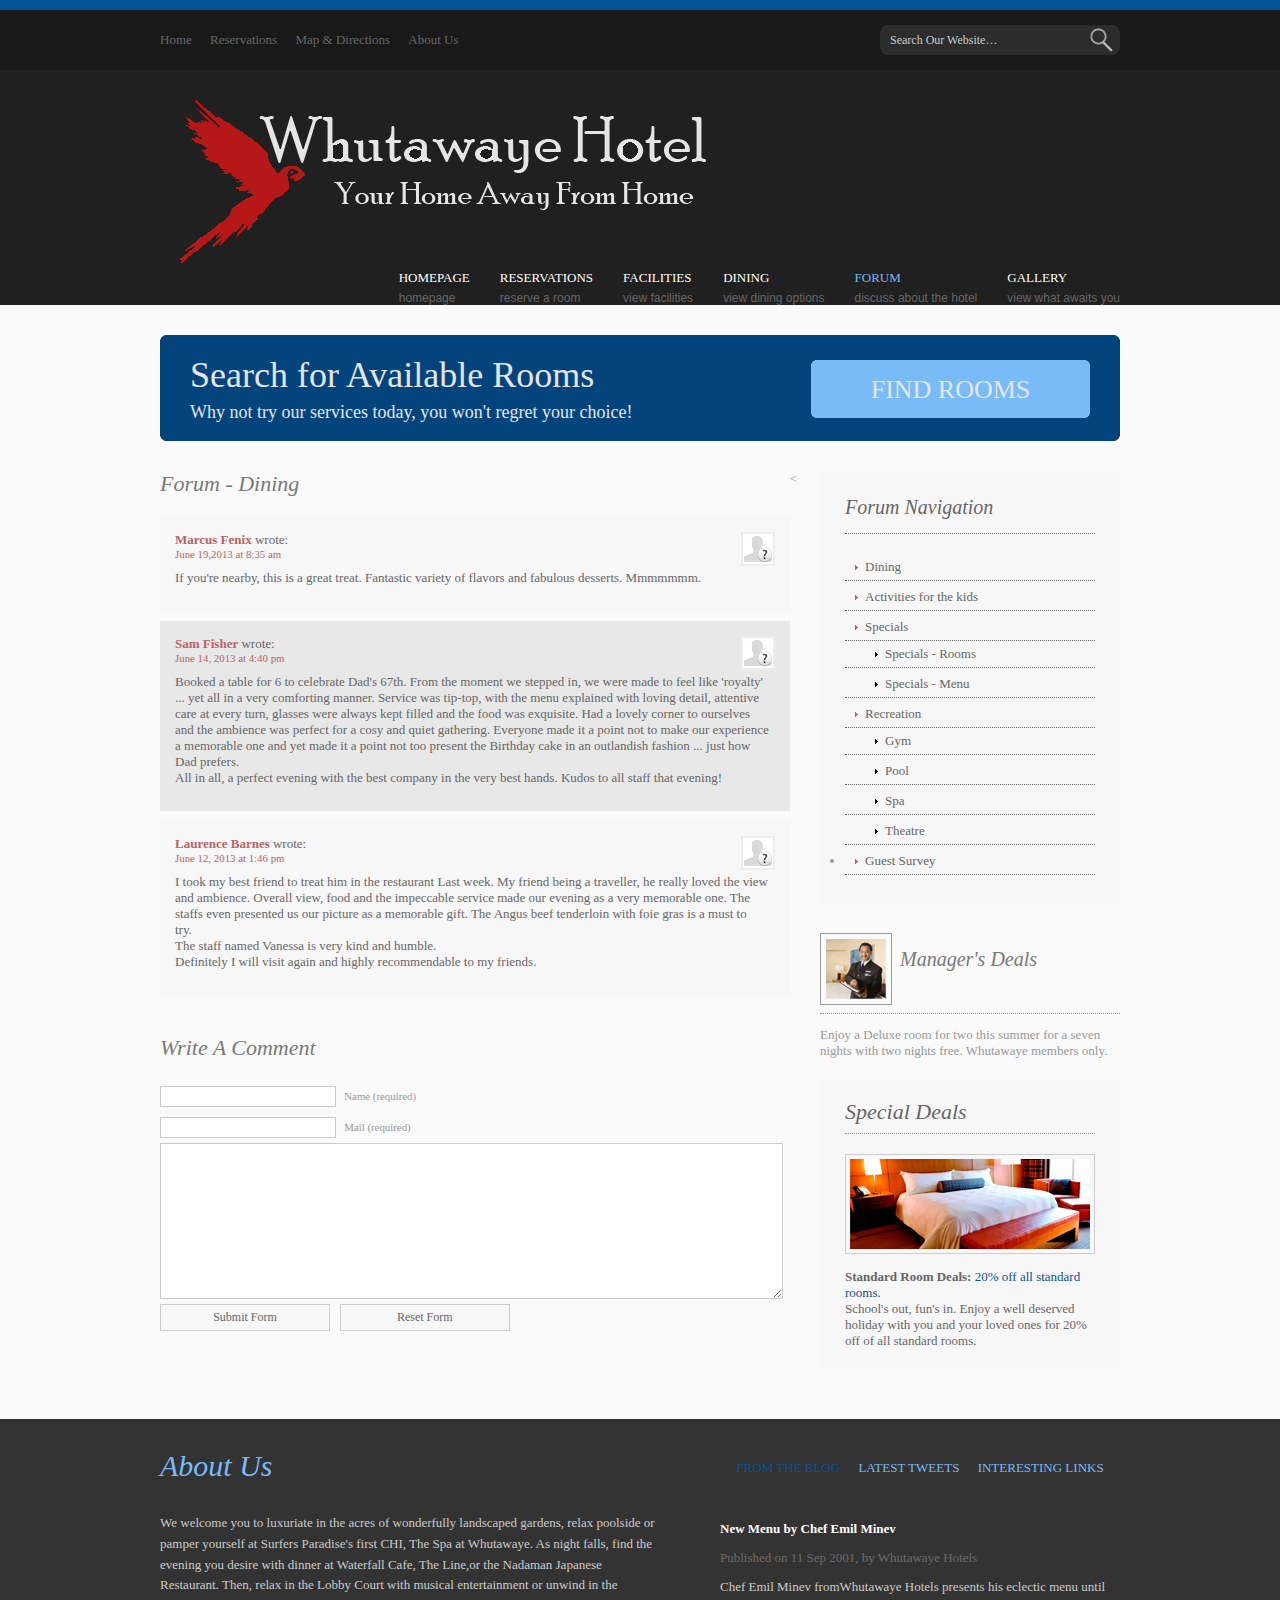
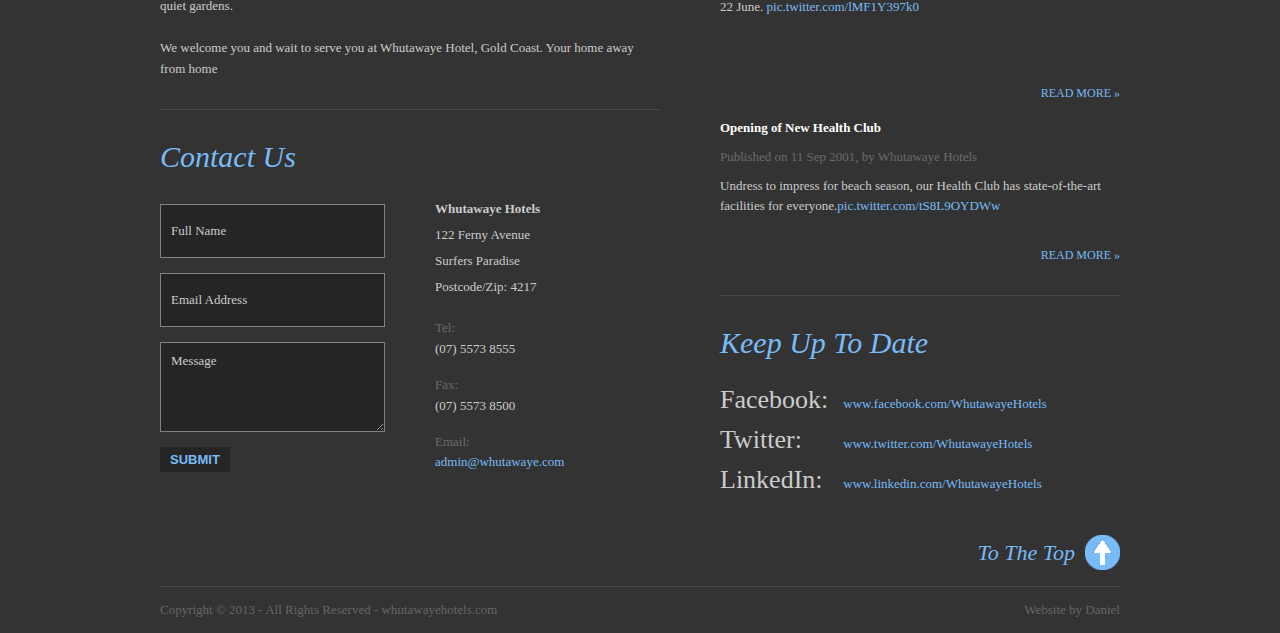
<file: forum.html>
<!DOCTYPE html PUBLIC "-//W3C//DTD XHTML 1.0 Transitional//EN" "http://www.w3.org/TR/xhtml1/DTD/xhtml1-transitional.dtd">
<html xmlns="http://www.w3.org/1999/xhtml" xml:lang="EN" lang="EN" dir="ltr">
<head profile="http://gmpg.org/xfn/11">
<title>Forum</title>
<meta http-equiv="Content-Type" content="text/html; charset=iso-8859-1" />
<meta http-equiv="imagetoolbar" content="no" />
<link rel="stylesheet" href="styles/layout.css" type="text/css" />
<script type="text/javascript" src="scripts/jquery-1.4.1.min.js"></script>
<script type="text/javascript" src="scripts/jquery.defaultvalue.js"></script>
<script type="text/javascript" src="scripts/jquery-ui-1.8.13.custom.min.js"></script>
<script type="text/javascript" src="scripts/jquery.scrollTo-min.js"></script>
<script type="text/javascript">
$(document).ready(function () {
    $("#fullname, #validemail, #message").defaultvalue("Full Name", "Email Address", "Message");
    $('#shout a').click(function () {
        var to = $(this).attr('href');
        $.scrollTo(to, 1200);
        return false;
    });
    $('a.topOfPage').click(function () {
        $.scrollTo(0, 1200);
        return false;
    });
    $("#tabcontainer").tabs({
        event: "click"
    });
});
</script>
<!-- Homepage Only Scripts -->
<script type="text/javascript" src="scripts/jquery.cycle.min.js"></script>
<script type="text/javascript" src="scripts/jquery.cycle.setup.js"></script>
<script type="text/javascript" src="scripts/piecemaker/swfobject/swfobject.js"></script>
<script type="text/javascript">
var flashvars = {};
flashvars.cssSource = "scripts/piecemaker/piecemaker.css";
flashvars.xmlSource = "scripts/piecemaker/piecemaker.xml";
var params = {};
params.play = "false";
params.menu = "false";
params.scale = "showall";
params.wmode = "transparent";
params.allowfullscreen = "true";
params.allowscriptaccess = "sameDomain";
params.allownetworking = "all";
swfobject.embedSWF('scripts/piecemaker/piecemaker.swf', 'piecemaker', '960', '430', '10', null, flashvars, params, null);
</script>
<!-- End Homepage Only Scripts -->
</head>
<body id="top">
<div class="wrapper col1">
  <div id="topbar" class="clear">
    <ul>
      <li><a href="index.html">Home</a></li>
      <li><a href="reservations.html">Reservations</a></li>
      <li><a href="https://maps.google.com.au/maps?q=122+ferny+avenue+surfers+paradise&safe=active&ie=UTF-8&hl=en" target="_blank">Map &amp; Directions</a></li>
      <li class="last"><a href="aboutus.html">About Us</a></li>
    </ul>
    <form action="#" method="post" id="search">
      <fieldset>
        <legend>Site Search</legend>
        <input type="text" value="Search Our Website&hellip;" onfocus="this.value=(this.value=='Search Our Website&hellip;')? '' : this.value ;" />
        <input type="image" id="go" src="images/search.gif" alt="Search" />
      </fieldset>
    </form>
  </div>
</div>
<!-- ####################################################################################################### -->
<div class="wrapper col2">
  <div id="header" class="clear"><a href="index.html"><img src="Logos/bannerColourWhite.png" alt="" /></a>
    <div class="fl_left">
      <h1>&nbsp;</h1>
      
    </div>
    <div id="topnav">
      <ul>
        <li class="last"><a href="gallery.html">Gallery</a><span>view what awaits you</span></li>
        <li class="active"><a href="forum.html">Forum</a><span>discuss about the hotel</span></li>
        <li><a href="dining.html">Dining</a><span>view dining options</span>
          <ul>
            <li><a href="dining.html#theline">The Line</a></li>
            <li><a href="dining.html#nadaman">Nadaman Japanese Restaurant </a></li>
            <li><a href="dining.html#blubar">Blu Bar</a></li>
          </ul>        
		</li>
        <li><a href="facilities.html">facilities</a><span>view facilities</span></li>
        <li><a href="reservations.html">Reservations</a><span>reserve a room</span></li>
        <li><a href="index.html">Homepage</a><span>Homepage</span></li>
      </ul>
    </div>
  </div>
</div>
<!-- ####################################################################################################### -->
<div class="wrapper col4">
  <div id="container" class="clear">
    <!-- ####################################################################################################### -->
    <div id="shout" class="clear">
      <div class="fl_left">
        <h2>Search for Available Rooms</h2>
        <p>Why not try our services today, you won't regret your choice!</p>
      </div>
      <p class="fl_right"><a href="#contact">find rooms</a></p>
    </div>
    <!-- ####################################################################################################### -->
    <div id="content">
  
     
      <div id="comments">
        <h2>Forum - Dining</h2>
        <ul class="commentlist">
          <li class="comment_odd">
            <div class="author"><img class="avatar" src="images/demo/avatar.gif" width="32" height="32" alt="" /><span class="name"><a href="#">Marcus Fenix</a></span> <span class="wrote">wrote:</span></div>
            <div class="submitdate"><a href="#">June 19,2013 at 8:35 am</a></div>
            <p>If you're nearby, this is a great treat. Fantastic variety of flavors and fabulous desserts. Mmmmmmm.</p>
          </li>
          <li class="comment_even">
            <div class="author"><img class="avatar" src="images/demo/avatar.gif" width="32" height="32" alt="" /><span class="name"><a href="#">Sam Fisher</a></span> <span class="wrote">wrote:</span></div>
            <div class="submitdate"><a href="#">June 14, 2013 at 4:40 pm</a></div>
            <p>Booked a table for 6 to celebrate Dad's 67th. From the moment we stepped in, we were made to feel like 'royalty' ... yet all in a very comforting manner. Service was tip-top, with the menu explained with loving detail, attentive care at every turn, glasses were always kept filled and the food was exquisite. Had a lovely corner to ourselves and the ambience was perfect for a cosy and quiet gathering. Everyone made it a point not to make our experience a memorable one and yet made it a point not too present the Birthday cake in an outlandish fashion ... just how Dad prefers.<br />
            All in all, a perfect evening with the best company in the very best hands. Kudos to all staff that evening!</p>
          </li>
          <li class="comment_odd">
            <div class="author"><img class="avatar" src="images/demo/avatar.gif" width="32" height="32" alt="" /><span class="name"><a href="#">Laurence Barnes</a></span> <span class="wrote">wrote:</span></div>
            <div class="submitdate"><a href="#">June 12, 2013 at 1:46 pm</a></div>
            <p>I took my best friend to treat him in the restaurant Last week. My friend being a traveller, he really loved the view and ambience. Overall view, food and the impeccable service made our evening as a very memorable one. The staffs even presented us our picture as a memorable gift. The Angus beef tenderloin with foie gras is a must to try.&nbsp;<br />
              The staff named Vanessa is very kind and humble.&nbsp;<br />
            Definitely I will visit again and highly recommendable to my friends.</p>
          </li>
        </ul>
      </div>
      <h2>Write A Comment</h2>
      <div id="respond">
        <form action="#" method="post">
          <p>
            <input type="text" name="name" id="name" value="" size="22" />
            <label for="name"><small>Name (required)</small></label>
          </p>
          <p>
            <input type="text" name="email" id="email" value="" size="22" />
            <label for="email"><small>Mail (required)</small></label>
          </p>
          <p>
            <textarea name="comment" id="comment" cols="100%" rows="10"></textarea>
            <label for="comment" style="display:none;"><small>Comment (required)</small></label>
          </p>
          <p>
            <input name="submit" type="submit" id="submit" value="Submit Form" />
            &nbsp;
            <input name="reset" type="reset" id="reset" tabindex="5" value="Reset Form" />
          </p>
        </form>
      </div>
    </div>
    <div id="column">
      <div class="subnav">
        <h2>Forum Navigation</h2>
        <ul>
          <li><a href="#">Dining</a></li>
          <li><a href="#">Activities for the kids</a>
             <li><a href="#">Specials</a>
               <ul>
              <li><a href="#">Specials - Rooms</a></li>
              <li><a href="#">Specials - Menu</a></li>
            </ul>
          </li>
          <li><a href="#">Recreation</a>
            <ul>
              <li><a href="#">Gym</a></li>
              <li><a href="#">Pool</a>
              
                  <li><a href="#">Spa</a></li>
                  <li><a href="#">Theatre</a></li>
                </ul>
              </li>
            </ul>
          </li>
          <li><a href="#">Guest Survey</a></li>
        </ul>
      </div>
      <div class="holder">
        <h2 class="title"><img src="images/demo/manager.jpg" alt="" />Manager's Deals </h2>
        <p>Enjoy a Deluxe room for two this summer for a seven nights with two nights free. Whutawaye members only.</p>
      </div>
      <div id="featured">
        <ul>
          <li>
            <h2>Special Deals</h2>
            <p class="imgholder"><img src="images/demo/specialoffer.jpg" alt="" /></p>
            <p><strong>Standard Room Deals:</strong> <a href="#">20% off all standard rooms.</a></p>
        <p>School's out, fun's in. Enjoy a well deserved holiday with you and your loved ones for 20% off of all standard rooms</a>.</p>
          </li>
        </ul>
      </div>
      
    </div>
  
      <div class="holder">
        
        <
      </div>
    </div>
    <!-- ####################################################################################################### -->
    <div class="clear"></div>
  </div>
</div>
<!-- ####################################################################################################### -->
<div class="wrapper">
  <div id="footer" class="clear">
    <div class="fl_left">
      <div class="about_us border">
        <h2>About Us</h2>
        <p>We welcome you to luxuriate in the acres of wonderfully landscaped gardens, relax poolside or pamper yourself at Surfers Paradise's first CHI, The Spa at Whutawaye. As night falls, find the evening you desire with dinner at Waterfall Cafe, The Line,or the Nadaman Japanese Restaurant.&nbsp;Then, relax in the Lobby&nbsp;Court with musical entertainment or unwind in the quiet&nbsp;gardens.</p>
        <p>&nbsp;</p>
        <p>We welcome you and&nbsp;wait to serve you at Whutawaye Hotel, Gold Coast. Your home away from home</p>
      </div>
      <div id="contact" class="clear">
        <h2>Contact Us</h2>
        <div class="fl_left">
          <form method="post" action="#">
            <label for="fullname">Name:</label>
            <input type="text" name="fullname" id="fullname" value="" />
            <label for="validemail">Email:</label>
            <input type="text" name="validemail" id="validemail" value="" />
            <label for="message">Message:</label>
            <textarea name="message" id="message" cols="45" rows="10"></textarea>
            <button type="submit" value="submit"><span>Submit</span></button>
          </form>
        </div>
        <div class="fl_right">
          <address>
          <strong>Whutawaye Hotels</strong>
          <br />
          122 Ferny Avenue<br />
          Surfers Paradise<br />
          Postcode/Zip: 4217 
          </address>
          <ul>
            <li><strong class="title">Tel:</strong><br />
            (07) 5573 8555</li>
            <li><strong class="title">Fax:</strong><br />
              (07) 5573 8500 </li>
            <li><strong class="title">Email:</strong><br />
              <a href="#">admin@whutawaye.com</a></li>
          </ul>
        </div>
      </div>
    </div>
    <!-- ####################################################################################################### -->
    <div class="fl_right">
      <div id="tabcontainer" class="border">
        <ul id="tabnav">
          <li><a href="#tabs-1">From The Blog</a></li>
          <li><a href="#tabs-2">Latest Tweets</a></li>
          <li class="last"><a href="#tabs-3">Interesting Links</a></li>
        </ul>
        <div id="tabs-1" class="tabcontainer">
          <ul class="blogposts">
            <li>
              <p class="posttitle">New Menu by Chef Emil Minev</p>
              <p class="publishedon">Published on 11 Sep 2001, by Whutawaye Hotels</p>
              <div></div>
              <p>Chef Emil Minev fromWhutawaye Hotels presents his eclectic menu until 22 June. <a href="http://t.co/lMF1Y397k0" data-pre-embedded="true" dir="ltr" wotsearchprocessed="true">pic.twitter.com/lMF1Y397k0</a></p>
              <div wotsearchtarget="_p_nrgummkzgm4to2zq.t.co">&nbsp;</div>
              </p>
              <p class="postintro">&nbsp;</p>
              <p class="readmore"><a href="#">Read More &raquo;</a></p>
            </li>
            <li class="last">
              <p class="posttitle">Opening of New Health Club</p>
              <p class="publishedon">Published on 11 Sep 2001, by Whutawaye Hotels</p>
              <p class="postintro">Undress to impress for beach season, our Health Club has state-of-the-art facilities for everyone.<a href="http://t.co/tS8L9OYDWw" data-pre-embedded="true" dir="ltr" wotsearchprocessed="true">pic.twitter.com/tS8L9OYDWw</a></p>
              <div wotsearchtarget="_p_orjtqtbzj5muiv3x.t.co">&nbsp;</div>
              <p class="readmore"><a href="#">Read More &raquo;</a></p>
            </li>
          </ul>
        </div>
        <!-- ########### -->
        <div id="tabs-2" class="tabcontainer">
          <ul class="twitterfeed">
            <li><a href="#">@WhutawayeHotels</a> Celebrate  #ThirstyThursday with the refreshing Gin Basil Smash @WhutawayeHotels! pic.twitter.com/0kkZK4G6Bs . <span>1 day ago</span></li>
            <li><a href="#">@WhutawayeHotels</a> Enjoy a host of privileges: express check-in, free breakfast, health club access &amp; more @ #WhutawayeHotels #HorizonClub. pic.twitter.com/hKBPWI1YGf. <span>1 day ago</span></li>
            <li><a href="#">@WhutawayeHotels</a> Splashes of vibrant plants, flowers, &amp; mini pineapples grace the lobby of #WhutawayeHotelGoldCoast. pic.twitter.com/c5ZjDbT1mF. <span>1 day ago</span></li>
            <li class="last"><a href="#">@WhutawayeHotels</a> Staff at Whutawaye Hotel in #SurfersParadise built turtle sand sculptures to raise awareness for turtle conservation #CSR pic.twitter.com/R5fjYaYYJc  </li>
            <li class="last"><span>2 days ago</span></li>
          </ul>
        </div>
        <!-- ########### -->
        <div id="tabs-3" class="tabcontainer">
          <ul><li><a href="#">www.facebook.com/WhutawayeHotels</a></li>
            <li><a href="#">www.twitter.com/WhutawayeHotels</a></li>
            <li><a href="#">www.linkedin.com/WhutawayeHotels</a></li>
            <li></li>
          </ul>
        </div>
      </div>
      <h2>Keep Up To Date</h2>
      <ul class="socialize">
        <li><span>Facebook:</span> <a href="#">www.facebook.com/WhutawayeHotels</a></li>
        <li><span>Twitter:</span> <a href="#">www.twitter.com/WhutawayeHotels</a></li>
        <li class="last"><span>LinkedIn:</span> <a href="#">www.linkedin.com/WhutawayeHotels</a></li>
      </ul>
    </div>
  </div>
  <div id="backtotop"><a href="#top" class="topOfPage">To The Top</a></div>
</div>
<!-- ####################################################################################################### -->
<div class="wrapper">
  <div id="copyright" class="clear">
    <p class="fl_left">Copyright &copy; 2013 - All Rights Reserved - <a href="#">whutawayehotels.com</a></p>
    <p class="fl_right">Website by Daniel<a href="http://www.os-templates.com/" title="Free Website Templates"></a></p>
  </div>
</div>
</body>
</html>
</file>
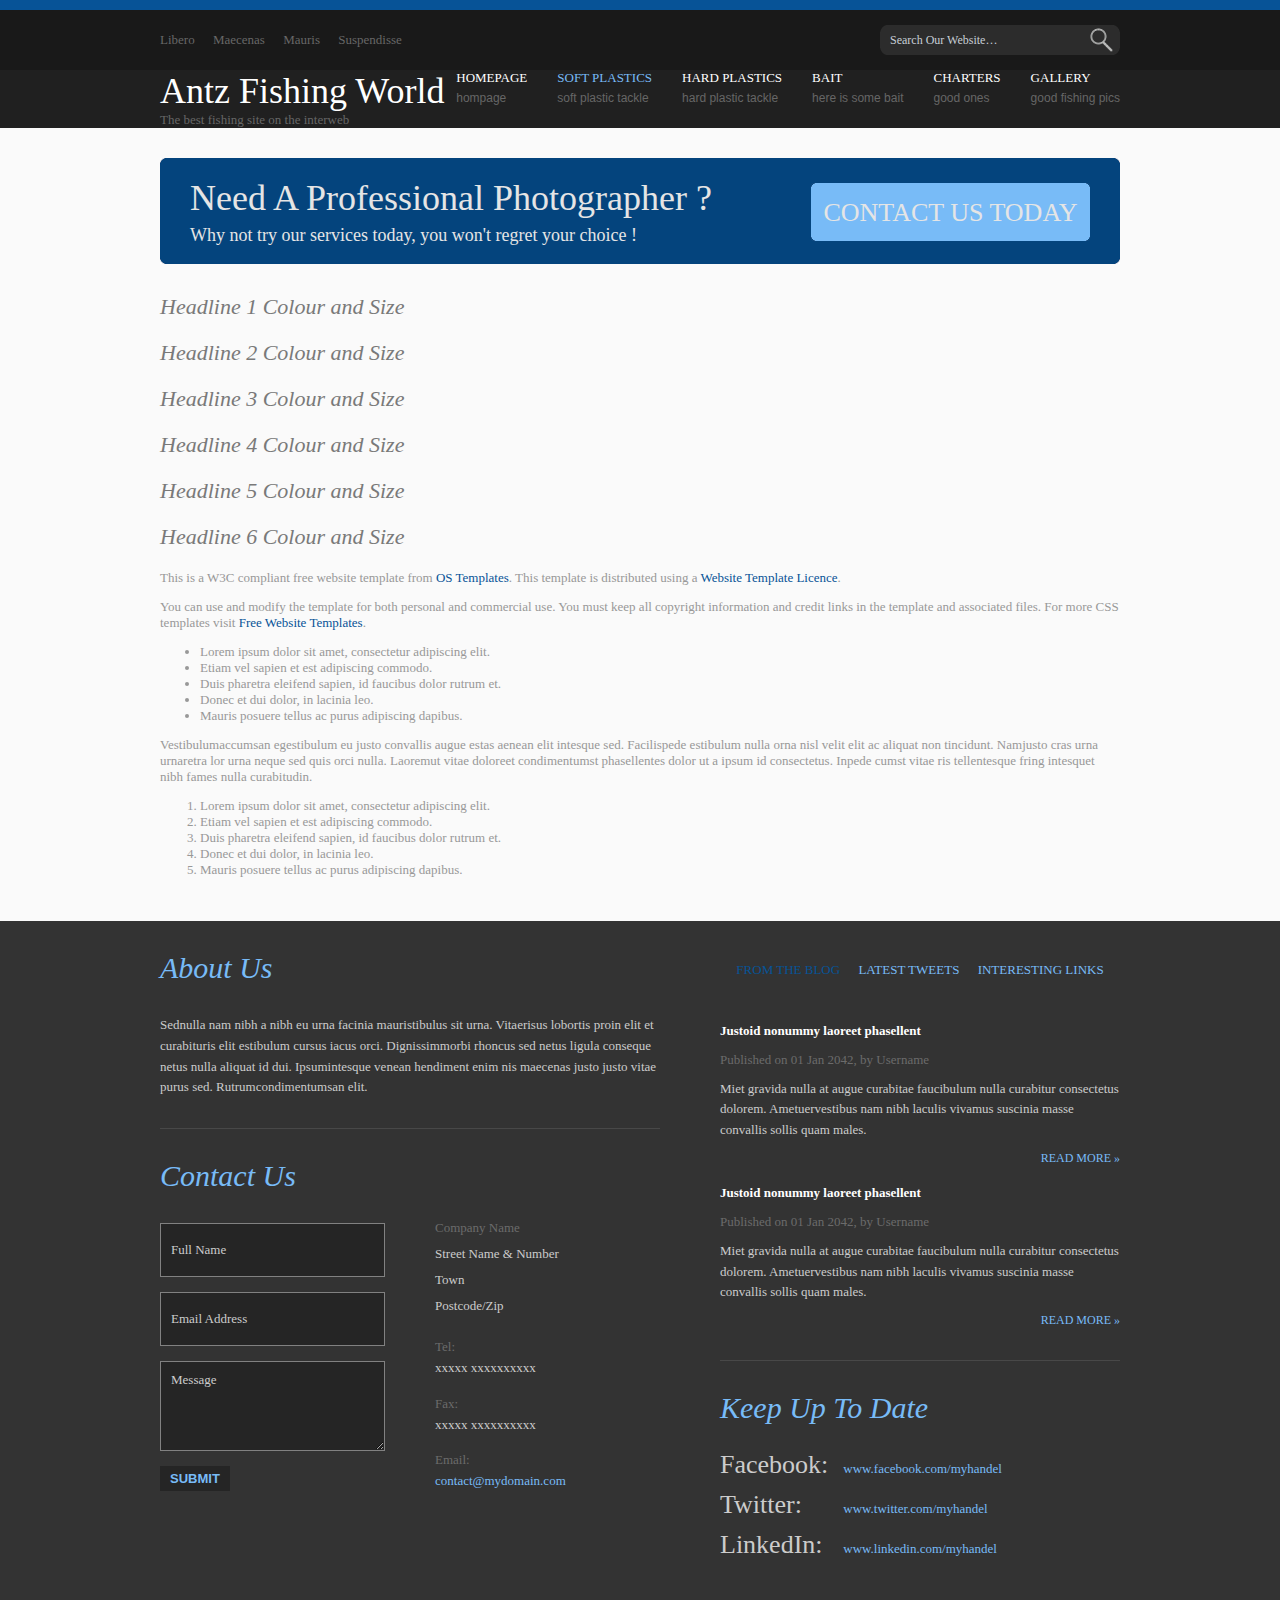
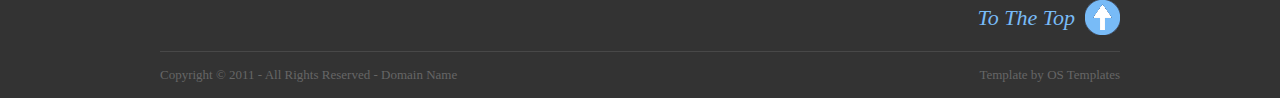
<file: full-width.html>
<!DOCTYPE html PUBLIC "-//W3C//DTD XHTML 1.0 Transitional//EN" "http://www.w3.org/TR/xhtml1/DTD/xhtml1-transitional.dtd">
<html xmlns="http://www.w3.org/1999/xhtml" xml:lang="EN" lang="EN" dir="ltr">
<head profile="http://gmpg.org/xfn/11">
<title>Fishing World | Hard Plastics</title>
<meta http-equiv="Content-Type" content="text/html; charset=iso-8859-1" />
<meta http-equiv="imagetoolbar" content="no" />
<link rel="stylesheet" href="styles/layout.css" type="text/css" />
<script type="text/javascript" src="scripts/jquery-1.4.1.min.js"></script>
<script type="text/javascript" src="scripts/jquery.defaultvalue.js"></script>
<script type="text/javascript" src="scripts/jquery-ui-1.8.13.custom.min.js"></script>
<script type="text/javascript" src="scripts/jquery.scrollTo-min.js"></script>
<script type="text/javascript">
$(document).ready(function () {
    $("#fullname, #validemail, #message").defaultvalue("Full Name", "Email Address", "Message");
    $('#shout a').click(function () {
        var to = $(this).attr('href');
        $.scrollTo(to, 1200);
        return false;
    });
    $('a.topOfPage').click(function () {
        $.scrollTo(0, 1200);
        return false;
    });
    $("#tabcontainer").tabs({
        event: "click"
    });
});
</script>
</head>
<body id="top">
<div class="wrapper col1">
  <div id="topbar" class="clear">
    <ul>
      <li><a href="#">Libero</a></li>
      <li><a href="#">Maecenas</a></li>
      <li><a href="#">Mauris</a></li>
      <li class="last"><a href="#">Suspendisse</a></li>
    </ul>
    <form action="#" method="post" id="search">
      <fieldset>
        <legend>Site Search</legend>
        <input type="text" value="Search Our Website&hellip;" onfocus="this.value=(this.value=='Search Our Website&hellip;')? '' : this.value ;" />
        <input type="image" id="go" src="images/search.gif" alt="Search" />
      </fieldset>
    </form>
  </div>
</div>
<!-- ####################################################################################################### -->
<div class="wrapper col2">
  <div id="header" class="clear">
    <div class="fl_left">
      <h1><a href="index.html">Antz Fishing World</a></h1>
      <p>The best fishing site on the interweb</p>
	</div>
    <div id="topnav">
      <ul>
        <li class="last"><a href="gallery.html">Gallery</a><span>Good fishing pics</span></li>
        <li><a href="portfolio.html">Charters</a><span>Good ones</span></li>
        <li><a href="#">Bait</a><span>Here is some bait</span>
          <ul>
            <li><a href="#">Live</a></li>
            <li><a href="#">Frozen</a></li>
            <li><a href="#">Other</a></li>
          </ul>
        </li>
        <li><a href="full-width.html">Hard Plastics</a><span>Hard Plastic Tackle</span></li>
        <li class="active"><a href="style-demo.html">Soft Plastics</a><span>Soft Plastic Tackle</span></li>
        <li><a href="index.html">Homepage</a><span>Hompage</span></li>
      </ul>
    </div>
  </div>
</div>
<!-- ####################################################################################################### -->
<div class="wrapper col4">
  <div id="container" class="clear">
    <!-- ####################################################################################################### -->
    <div id="shout" class="clear">
      <div class="fl_left">
        <h2>Need A Professional Photographer ?</h2>
        <p>Why not try our services today, you won't regret your choice !</p>
      </div>
      <p class="fl_right"><a href="#contact">Contact Us Today</a></p>
    </div>
    <!-- ####################################################################################################### -->
    <h1>Headline 1 Colour and Size</h1>
    <h2>Headline 2 Colour and Size</h2>
    <h3>Headline 3 Colour and Size</h3>
    <h4>Headline 4 Colour and Size</h4>
    <h5>Headline 5 Colour and Size</h5>
    <h6>Headline 6 Colour and Size</h6>
    <p>This is a W3C compliant free website template from <a href="http://www.os-templates.com/" title="Free Website Templates">OS Templates</a>. This template is distributed using a <a href="http://www.os-templates.com/template-terms">Website Template Licence</a>.</p>
    <p>You can use and modify the template for both personal and commercial use. You must keep all copyright information and credit links in the template and associated files. For more CSS templates visit <a href="http://www.os-templates.com/">Free Website Templates</a>.</p>
    <ul>
      <li>Lorem ipsum dolor sit amet, consectetur adipiscing elit.</li>
      <li>Etiam vel sapien et est adipiscing commodo.</li>
      <li>Duis pharetra eleifend sapien, id faucibus dolor rutrum et.</li>
      <li>Donec et dui dolor, in lacinia leo.</li>
      <li>Mauris posuere tellus ac purus adipiscing dapibus.</li>
    </ul>
    <p>Vestibulumaccumsan egestibulum eu justo convallis augue estas aenean elit intesque sed. Facilispede estibulum nulla orna nisl velit elit ac aliquat non tincidunt. Namjusto cras urna urnaretra lor urna neque sed quis orci nulla. Laoremut vitae doloreet condimentumst phasellentes dolor ut a ipsum id consectetus. Inpede cumst vitae ris tellentesque fring intesquet nibh fames nulla curabitudin.</p>
    <ol>
      <li>Lorem ipsum dolor sit amet, consectetur adipiscing elit.</li>
      <li>Etiam vel sapien et est adipiscing commodo.</li>
      <li>Duis pharetra eleifend sapien, id faucibus dolor rutrum et.</li>
      <li>Donec et dui dolor, in lacinia leo.</li>
      <li>Mauris posuere tellus ac purus adipiscing dapibus.</li>
    </ol>
    <!-- ####################################################################################################### -->
    <div class="clear"></div>
  </div>
</div>
<!-- ####################################################################################################### -->
<div class="wrapper">
  <div id="footer" class="clear">
    <div class="fl_left">
      <div class="about_us border">
        <h2>About Us</h2>
        <p>Sednulla nam nibh a nibh eu urna facinia mauristibulus sit urna. Vitaerisus lobortis proin elit et curabituris elit estibulum cursus iacus orci. Dignissimmorbi rhoncus sed netus ligula conseque netus nulla aliquat id dui. Ipsumintesque venean hendiment enim nis maecenas justo justo vitae purus sed. Rutrumcondimentumsan elit.</p>
      </div>
      <div id="contact" class="clear">
        <h2>Contact Us</h2>
        <div class="fl_left">
          <form method="post" action="#">
            <label for="fullname">Name:</label>
            <input type="text" name="fullname" id="fullname" value="" />
            <label for="validemail">Email:</label>
            <input type="text" name="validemail" id="validemail" value="" />
            <label for="message">Message:</label>
            <textarea name="message" id="message" cols="45" rows="10"></textarea>
            <button type="submit" value="submit"><span>Submit</span></button>
          </form>
        </div>
        <div class="fl_right">
          <address>
          <strong class="title">Company Name</strong><br />
          Street Name &amp; Number<br />
          Town<br />
          Postcode/Zip
          </address>
          <ul>
            <li><strong class="title">Tel:</strong><br />
              xxxxx xxxxxxxxxx</li>
            <li><strong class="title">Fax:</strong><br />
              xxxxx xxxxxxxxxx</li>
            <li><strong class="title">Email:</strong><br />
              <a href="#">contact@mydomain.com</a></li>
          </ul>
        </div>
      </div>
    </div>
    <!-- ####################################################################################################### -->
    <div class="fl_right">
      <div id="tabcontainer" class="border">
        <ul id="tabnav">
          <li><a href="#tabs-1">From The Blog</a></li>
          <li><a href="#tabs-2">Latest Tweets</a></li>
          <li class="last"><a href="#tabs-3">Interesting Links</a></li>
        </ul>
        <div id="tabs-1" class="tabcontainer">
          <ul class="blogposts">
            <li>
              <p class="posttitle">Justoid nonummy laoreet phasellent</p>
              <p class="publishedon">Published on 01 Jan 2042, by Username</p>
              <p class="postintro">Miet gravida nulla at augue curabitae faucibulum nulla curabitur consectetus dolorem. Ametuervestibus nam nibh laculis vivamus suscinia masse convallis sollis quam males.</p>
              <p class="readmore"><a href="#">Read More &raquo;</a></p>
            </li>
            <li class="last">
              <p class="posttitle">Justoid nonummy laoreet phasellent</p>
              <p class="publishedon">Published on 01 Jan 2042, by Username</p>
              <p class="postintro">Miet gravida nulla at augue curabitae faucibulum nulla curabitur consectetus dolorem. Ametuervestibus nam nibh laculis vivamus suscinia masse convallis sollis quam males.</p>
              <p class="readmore"><a href="#">Read More &raquo;</a></p>
            </li>
          </ul>
        </div>
        <!-- ########### -->
        <div id="tabs-2" class="tabcontainer">
          <ul class="twitterfeed">
            <li><a href="#">@namehere</a> Justoid nonummy laoreet phasellent penatoque in antesque pellus elis eget tincidunt. Nequatdui laorem justo a non tellus laoreet tincidunt ut vel velit. <span>1 day ago</span></li>
            <li><a href="#">@namehere</a> Justoid nonummy laoreet phasellent penatoque in antesque pellus elis eget tincidunt. Nequatdui laorem justo a non tellus laoreet tincidunt ut vel velit. <span>1 day ago</span></li>
            <li><a href="#">@namehere</a> Justoid nonummy laoreet phasellent penatoque in antesque pellus elis eget tincidunt. Nequatdui laorem justo a non tellus laoreet tincidunt ut vel velit. <span>1 day ago</span></li>
            <li class="last"><a href="#">@namehere</a> Justoid nonummy laoreet phasellent penatoque in antesque pellus elis eget tincidunt. Nequatdui laorem justo a non tellus laoreet tincidunt ut vel velit. <span>1 day ago</span></li>
          </ul>
        </div>
        <!-- ########### -->
        <div id="tabs-3" class="tabcontainer">
          <ul>
            <li><a href="#">Lorem ipsum dolor sit</a></li>
            <li><a href="#">Amet consectetur</a></li>
            <li><a href="#">Praesent vel sem id</a></li>
            <li><a href="#">Curabitur hendrerit est</a></li>
            <li><a href="#">Aliquam eget erat nec sapien</a></li>
            <li><a href="#">Cras id augue nunc</a></li>
            <li><a href="#">In nec justo non</a></li>
            <li><a href="#">Vivamus mollis enim ut</a></li>
            <li class="last"><a href="#">Sed a nulla urna</a></li>
          </ul>
        </div>
      </div>
      <h2>Keep Up To Date</h2>
      <ul class="socialize">
        <li><span>Facebook:</span> <a href="#">www.facebook.com/myhandel</a></li>
        <li><span>Twitter:</span> <a href="#">www.twitter.com/myhandel</a></li>
        <li class="last"><span>LinkedIn:</span> <a href="#">www.linkedin.com/myhandel</a></li>
      </ul>
    </div>
  </div>
  <div id="backtotop"><a href="#top" class="topOfPage">To The Top</a></div>
</div>
<!-- ####################################################################################################### -->
<div class="wrapper">
  <div id="copyright" class="clear">
    <p class="fl_left">Copyright &copy; 2011 - All Rights Reserved - <a href="#">Domain Name</a></p>
    <p class="fl_right">Template by <a href="http://www.os-templates.com/" title="Free Website Templates">OS Templates</a></p>
  </div>
</div>
</body>
</html>
</file>
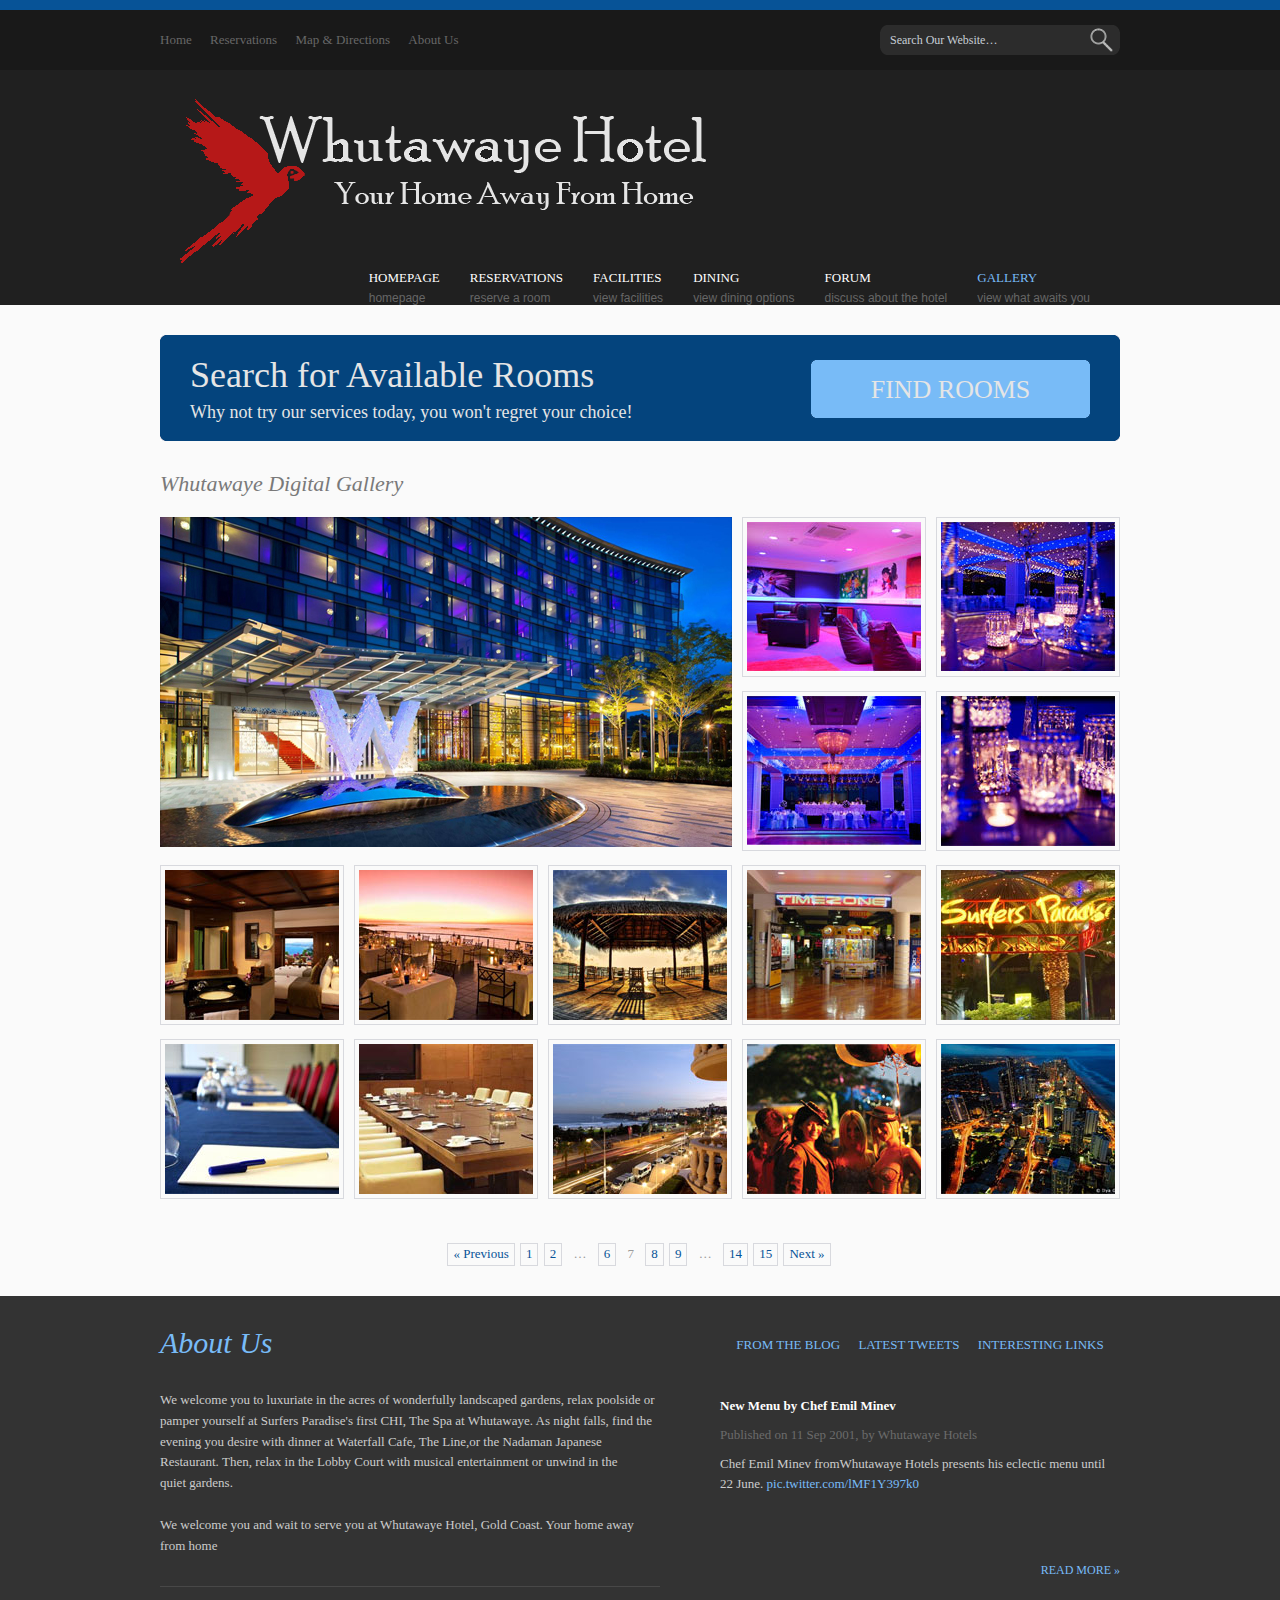
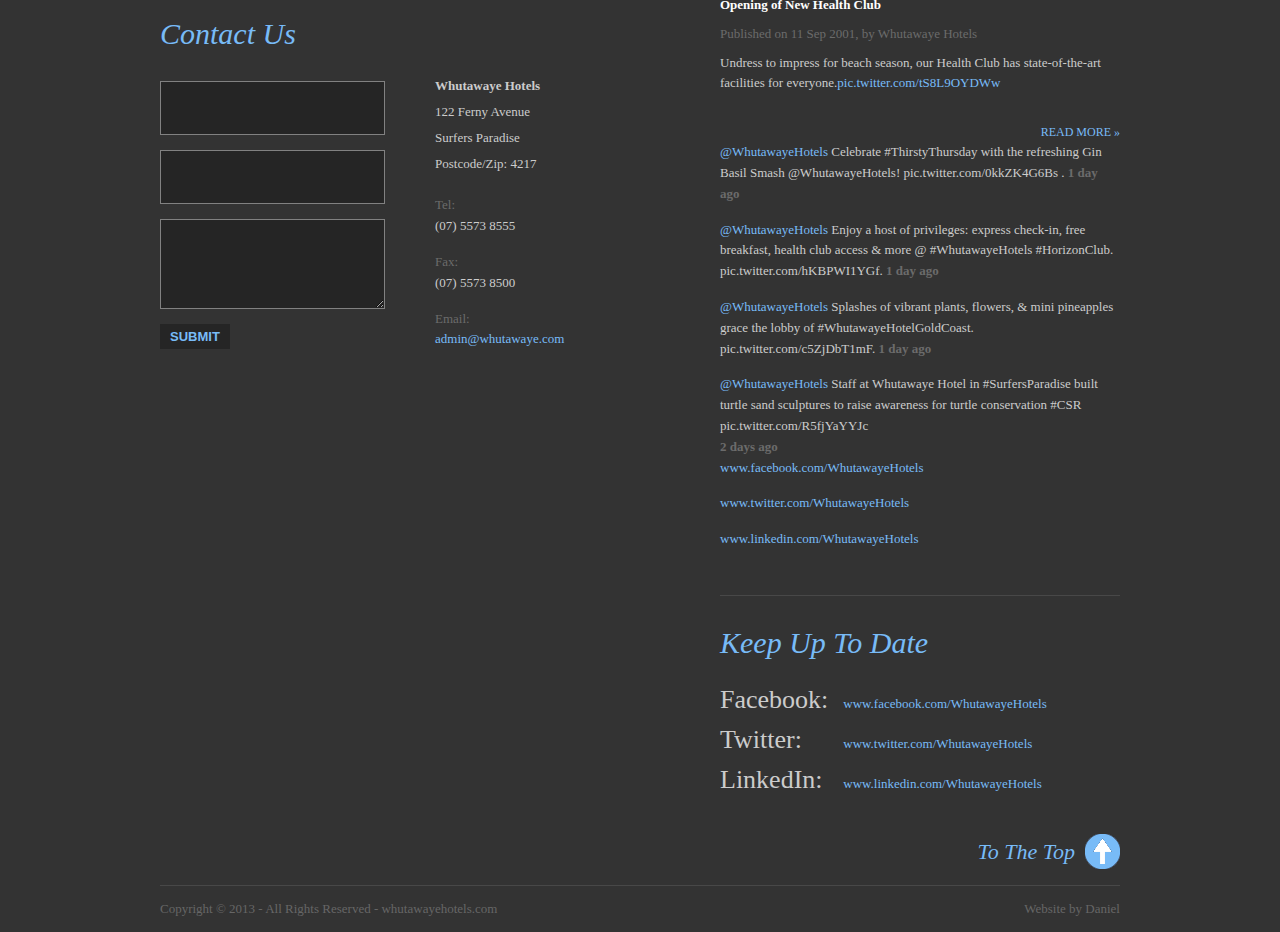
<file: gallery.html>
<!DOCTYPE html PUBLIC "-//W3C//DTD XHTML 1.0 Transitional//EN" "http://www.w3.org/TR/xhtml1/DTD/xhtml1-transitional.dtd">
<html xmlns="http://www.w3.org/1999/xhtml" xml:lang="EN" lang="EN" dir="ltr">
<head profile="http://gmpg.org/xfn/11">
<title>Gallery</title>
<meta http-equiv="Content-Type" content="text/html; charset=iso-8859-1" />
<meta http-equiv="imagetoolbar" content="no" />
<link rel="stylesheet" href="styles/layout.css" type="text/css" />
<script type="text/javascript" src="scripts/jquery-1.4.1.min.js"></script>
<script type="text/javascript" src="scripts/jquery.defaultvalue.js"></script>
<script type="text/javascript" src="scripts/jquery-ui-1.8.13.custom.min.js"></script>
<script type="text/javascript" src="scripts/jquery.scrollTo-min.js"></script>
<script type="text/javascript">
$(document).ready(function () {
    $("#fullname, #validemail, #message").defaultvalue("Full Name", "Email Address", "Message");
    $('#shout a').click(function () {
        var to = $(this).attr('href');
        $.scrollTo(to, 1200);
        return false;
    });
    $('a.topOfPage').click(function () {
        $.scrollTo(0, 1200);
        return false;
    });
    $("#tabcontainer").tabs({
        event: "click"
    });
});
</script>
<!-- Homepage Only Scripts -->
<script type="text/javascript" src="scripts/jquery.cycle.min.js"></script>
<script type="text/javascript" src="scripts/jquery.cycle.setup.js"></script>
<script type="text/javascript" src="scripts/piecemaker/swfobject/swfobject.js"></script>
<script type="text/javascript">
var flashvars = {};
flashvars.cssSource = "scripts/piecemaker/piecemaker.css";
flashvars.xmlSource = "scripts/piecemaker/piecemaker.xml";
var params = {};
params.play = "false";
params.menu = "false";
params.scale = "showall";
params.wmode = "transparent";
params.allowfullscreen = "true";
params.allowscriptaccess = "sameDomain";
params.allownetworking = "all";
swfobject.embedSWF('scripts/piecemaker/piecemaker.swf', 'piecemaker', '960', '430', '10', null, flashvars, params, null);
</script>
<!-- End Homepage Only Scripts -->




<!--lightbox scripts-->
<script src="js/jquery-1.7.2.min.js"></script>
<script src="js/lightbox.js"></script>
<link href="css/lightbox.css" rel="stylesheet"/>
<!-- end lightbox scripts-->


</head>




<body id="top">
<div class="wrapper col1">
  <div id="topbar" class="clear">
    <ul>
      <li><a href="index.html">Home</a></li>
      <li><a href="reservations.html">Reservations</a></li>
      <li><a href="https://maps.google.com.au/maps?q=122+ferny+avenue+surfers+paradise&safe=active&ie=UTF-8&hl=en" target="_blank">Map &amp; Directions</a></li>
      <li class="last"><a href="aboutus.html">About Us</a></li>
    </ul>
    <form action="#" method="post" id="search">
      <fieldset>
        <legend>Site Search</legend>
        <input type="text" value="Search Our Website&hellip;" onfocus="this.value=(this.value=='Search Our Website&hellip;')? '' : this.value ;" />
        <input type="image" id="go" src="images/search.gif" alt="Search" />
      </fieldset>
    </form>
  </div>
</div>
<!-- ####################################################################################################### -->
<div class="wrapper col2">
  <div id="header" class="clear"><a href="index.html"><img src="Logos/bannerColourWhite.png" alt="" /></a>
    <div class="fl_left">
      <h1>&nbsp;</h1>
      
    </div>
    <div id="topnav">
      <ul>
        <li class="active"><a href="gallery.html">Gallery</a><span>view what awaits you</span></li>
        <li><a href="forum.html">Forum</a><span>discuss about the hotel</span></li>
        <li><a href="dining.html">Dining</a><span>view dining options</span>
          <ul>
            <li><a href="dining.html#theline">The Line</a></li>
            <li><a href="dining.html#nadaman">Nadaman Japanese Restaurant </a></li>
            <li><a href="dining.html#blubar">Blu Bar</a></li>
          </ul>        
		</li>
        <li><a href="facilities.html">facilities</a><span>view facilities</span></li>
        <li><a href="reservations.html">Reservations</a><span>reserve a room</span></li>
        <li><a href="index.html">Homepage</a><span>Homepage</span></li>
      </ul>
    </div>
  </div>
</div>
<!-- ####################################################################################################### -->
<div class="wrapper col4">
  <div id="container" class="clear">
    <!-- ####################################################################################################### -->
    <div id="shout" class="clear">
      <div class="fl_left">
        <h2>Search for Available Rooms</h2>
        <p>Why not try our services today, you won't regret your choice!</p>
      </div>
      <p class="fl_right"><a href="reservations.html">Find rooms</a></p>
    </div>
    <!-- ####################################################################################################### -->
    <h1>Whutawaye Digital Gallery</h1>
    <div class="gallery clear">
      <ul>
        <li class="first"><img src="images/gallery/572330.jpg" alt="" /></li>
        
        <li><a href="images/gallery/1-174150-1.jpg" rel="lightbox[roadtrip]" 
        title="Image 1"><img src="images/gallery/1-174150-1.jpg" alt="" /></a></li>
        
        <li><a href="images/gallery/1-174150-4.jpg" rel="lightbox[roadtrip]"  
		title="Image 2"><img src="images/gallery/1-174150-4.jpg" alt="" /></a></li>
        
        <li><a href="images/gallery/1-174150-2.jpg" rel="lightbox[roadtrip]"  
        title="Image 3"><img src="images/gallery/1-174150-2.jpg" alt="" /></a></li>
        
        <li><a href="images/gallery/1-174150-3.jpg" rel="lightbox[roadtrip]"  
        title="Image 4"><img src="images/gallery/1-174150-3.jpg" alt="" /></a></li>
        
        <li class="first"><a href="images/gallery/3-174150-5.jpg" rel=				        "lightbox[roadtrip]"  
        title="Image 5"><img src="images/gallery/3-174150-5.jpg" alt="" /></a></li>
        
        <li><a href="images/gallery/3-174150-3.jpg" rel="lightbox[roadtrip]" 
        title="Image 6"><img src="images/gallery/3-174150-3.jpg" alt="" /></a></li>
        
        <li><a href="images/gallery/3-174150-4.jpg" rel="lightbox[roadtrip]" 
        title="Image 7"><img src="images/gallery/3-174150-4.jpg" alt="" /></a></li>
        
        <li><a href="images/gallery/2-174150-3.jpg" rel="lightbox[roadtrip]"  
        title="Image 8"><img src="images/gallery/2-174150-3.jpg" alt="" /></a></li>
        
        <li><a href="images/gallery/2-174150-2.jpg" rel="lightbox[roadtrip]"  
        title="Image 9"><img src="images/gallery/2-174150-2.jpg" alt="" /></a></li>
        
        <li class="first"><a href="images/gallery/3-174150-1.jpg" rel="lightbox[roadtrip]"  
        title="Image 10"><img src="images/gallery/3-174150-1.jpg" alt="" /></a></li>
        
        <li><a href="images/gallery/3-174150-2.jpg" rel="lightbox[roadtrip]"  
        title="Image 11"><img src="images/gallery/3-174150-2.jpg" alt="" /></a></li>
        
        <li><a href="images/gallery/3-174150-6.jpg" rel="lightbox[roadtrip]"  
        title="Image 12"><img src="images/gallery/3-174150-6.jpg" alt="" /></a></li>
        
        <li><a href="images/gallery/2-174150-4.jpg" rel="lightbox[roadtrip]"  
        title="Image 13"><img src="images/gallery/2-174150-4.jpg" alt="" /></a></li>
        
        <li><a href="images/gallery/2-174150-1.jpg" rel="lightbox[roadtrip]"  
        title="Image 14"><img src="images/gallery/2-174150-1.jpg" alt="" /></a></li>
      
      </ul>
    </div>
    <!-- ####################################################################################################### -->
    <div class="pagination">
      <ul>
        <li class="prev"><a href="#">&laquo; Previous</a></li>
        <li><a href="#">1</a></li>
        <li><a href="#">2</a></li>
        <li class="splitter">&hellip;</li>
        <li><a href="#">6</a></li>
        <li class="current">7</li>
        <li><a href="#">8</a></li>
        <li><a href="#">9</a></li>
        <li class="splitter">&hellip;</li>
        <li><a href="#">14</a></li>
        <li><a href="#">15</a></li>
        <li class="next"><a href="#">Next &raquo;</a></li>
      </ul>
    </div>
    <!-- ####################################################################################################### -->
    <div class="clear"></div>
  </div>
</div>
<!-- ####################################################################################################### -->
<div class="wrapper">
  <div id="footer" class="clear">
    <div class="fl_left">
      <div class="about_us border">
        <h2>About Us</h2>
        <p>We welcome you to luxuriate in the acres of wonderfully landscaped gardens, relax poolside or pamper yourself at Surfers Paradise's first CHI, The Spa at Whutawaye. As night falls, find the evening you desire with dinner at Waterfall Cafe, The Line,or the Nadaman Japanese Restaurant.&nbsp;Then, relax in the Lobby&nbsp;Court with musical entertainment or unwind in the quiet&nbsp;gardens.</p>
        <p>&nbsp;</p>
        <p>We welcome you and&nbsp;wait to serve you at Whutawaye Hotel, Gold Coast. Your home away from home</p>
      </div>
      <div id="contact" class="clear">
        <h2>Contact Us</h2>
        <div class="fl_left">
          <form method="post" action="#">
            <label for="fullname">Name:</label>
            <input type="text" name="fullname" id="fullname" value="" />
            <label for="validemail">Email:</label>
            <input type="text" name="validemail" id="validemail" value="" />
            <label for="message">Message:</label>
            <textarea name="message" id="message" cols="45" rows="10"></textarea>
            <button type="submit" value="submit"><span>Submit</span></button>
          </form>
        </div>
        <div class="fl_right">
          <address>
          <strong>Whutawaye Hotels</strong>
          <br />
          122 Ferny Avenue<br />
          Surfers Paradise<br />
          Postcode/Zip: 4217 
          </address>
          <ul>
            <li><strong class="title">Tel:</strong><br />
            (07) 5573 8555</li>
            <li><strong class="title">Fax:</strong><br />
              (07) 5573 8500 </li>
            <li><strong class="title">Email:</strong><br />
              <a href="#">admin@whutawaye.com</a></li>
          </ul>
        </div>
      </div>
    </div>
    <!-- ####################################################################################################### -->
    <div class="fl_right">
      <div id="tabcontainer" class="border">
        <ul id="tabnav">
          <li><a href="#tabs-1">From The Blog</a></li>
          <li><a href="#tabs-2">Latest Tweets</a></li>
          <li class="last"><a href="#tabs-3">Interesting Links</a></li>
        </ul>
        <div id="tabs-1" class="tabcontainer">
          <ul class="blogposts">
            <li>
              <p class="posttitle">New Menu by Chef Emil Minev</p>
              <p class="publishedon">Published on 11 Sep 2001, by Whutawaye Hotels</p>
              <div></div>
              <p>Chef Emil Minev fromWhutawaye Hotels presents his eclectic menu until 22 June. <a href="http://t.co/lMF1Y397k0" data-pre-embedded="true" dir="ltr" wotsearchprocessed="true">pic.twitter.com/lMF1Y397k0</a></p>
              <div wotsearchtarget="_p_nrgummkzgm4to2zq.t.co">&nbsp;</div>
              </p>
              <p class="postintro">&nbsp;</p>
              <p class="readmore"><a href="#">Read More &raquo;</a></p>
            </li>
            <li class="last">
              <p class="posttitle">Opening of New Health Club</p>
              <p class="publishedon">Published on 11 Sep 2001, by Whutawaye Hotels</p>
              <p class="postintro">Undress to impress for beach season, our Health Club has state-of-the-art facilities for everyone.<a href="http://t.co/tS8L9OYDWw" data-pre-embedded="true" dir="ltr" wotsearchprocessed="true">pic.twitter.com/tS8L9OYDWw</a></p>
              <div wotsearchtarget="_p_orjtqtbzj5muiv3x.t.co">&nbsp;</div>
              <p class="readmore"><a href="#">Read More &raquo;</a></p>
            </li>
          </ul>
        </div>
        <!-- ########### -->
        <div id="tabs-2" class="tabcontainer">
          <ul class="twitterfeed">
            <li><a href="#">@WhutawayeHotels</a> Celebrate  #ThirstyThursday with the refreshing Gin Basil Smash @WhutawayeHotels! pic.twitter.com/0kkZK4G6Bs . <span>1 day ago</span></li>
            <li><a href="#">@WhutawayeHotels</a> Enjoy a host of privileges: express check-in, free breakfast, health club access &amp; more @ #WhutawayeHotels #HorizonClub. pic.twitter.com/hKBPWI1YGf. <span>1 day ago</span></li>
            <li><a href="#">@WhutawayeHotels</a> Splashes of vibrant plants, flowers, &amp; mini pineapples grace the lobby of #WhutawayeHotelGoldCoast. pic.twitter.com/c5ZjDbT1mF. <span>1 day ago</span></li>
            <li class="last"><a href="#">@WhutawayeHotels</a> Staff at Whutawaye Hotel in #SurfersParadise built turtle sand sculptures to raise awareness for turtle conservation #CSR pic.twitter.com/R5fjYaYYJc  </li>
            <li class="last"><span>2 days ago</span></li>
          </ul>
        </div>
        <!-- ########### -->
        <div id="tabs-3" class="tabcontainer">
          <ul><li><a href="#">www.facebook.com/WhutawayeHotels</a></li>
            <li><a href="#">www.twitter.com/WhutawayeHotels</a></li>
            <li><a href="#">www.linkedin.com/WhutawayeHotels</a></li>
            <li></li>
          </ul>
        </div>
      </div>
      <h2>Keep Up To Date</h2>
      <ul class="socialize">
        <li><span>Facebook:</span> <a href="#">www.facebook.com/WhutawayeHotels</a></li>
        <li><span>Twitter:</span> <a href="#">www.twitter.com/WhutawayeHotels</a></li>
        <li class="last"><span>LinkedIn:</span> <a href="#">www.linkedin.com/WhutawayeHotels</a></li>
      </ul>
    </div>
  </div>
  <div id="backtotop"><a href="#top" class="topOfPage">To The Top</a></div>
</div>
<!-- ####################################################################################################### -->
<div class="wrapper">
  <div id="copyright" class="clear">
    <p class="fl_left">Copyright &copy; 2013 - All Rights Reserved - <a href="#">whutawayehotels.com</a></p>
    <p class="fl_right">Website by Daniel<a href="http://www.os-templates.com/" title="Free Website Templates"></a></p>
  </div>
</div>
</body>
</html>
</file>
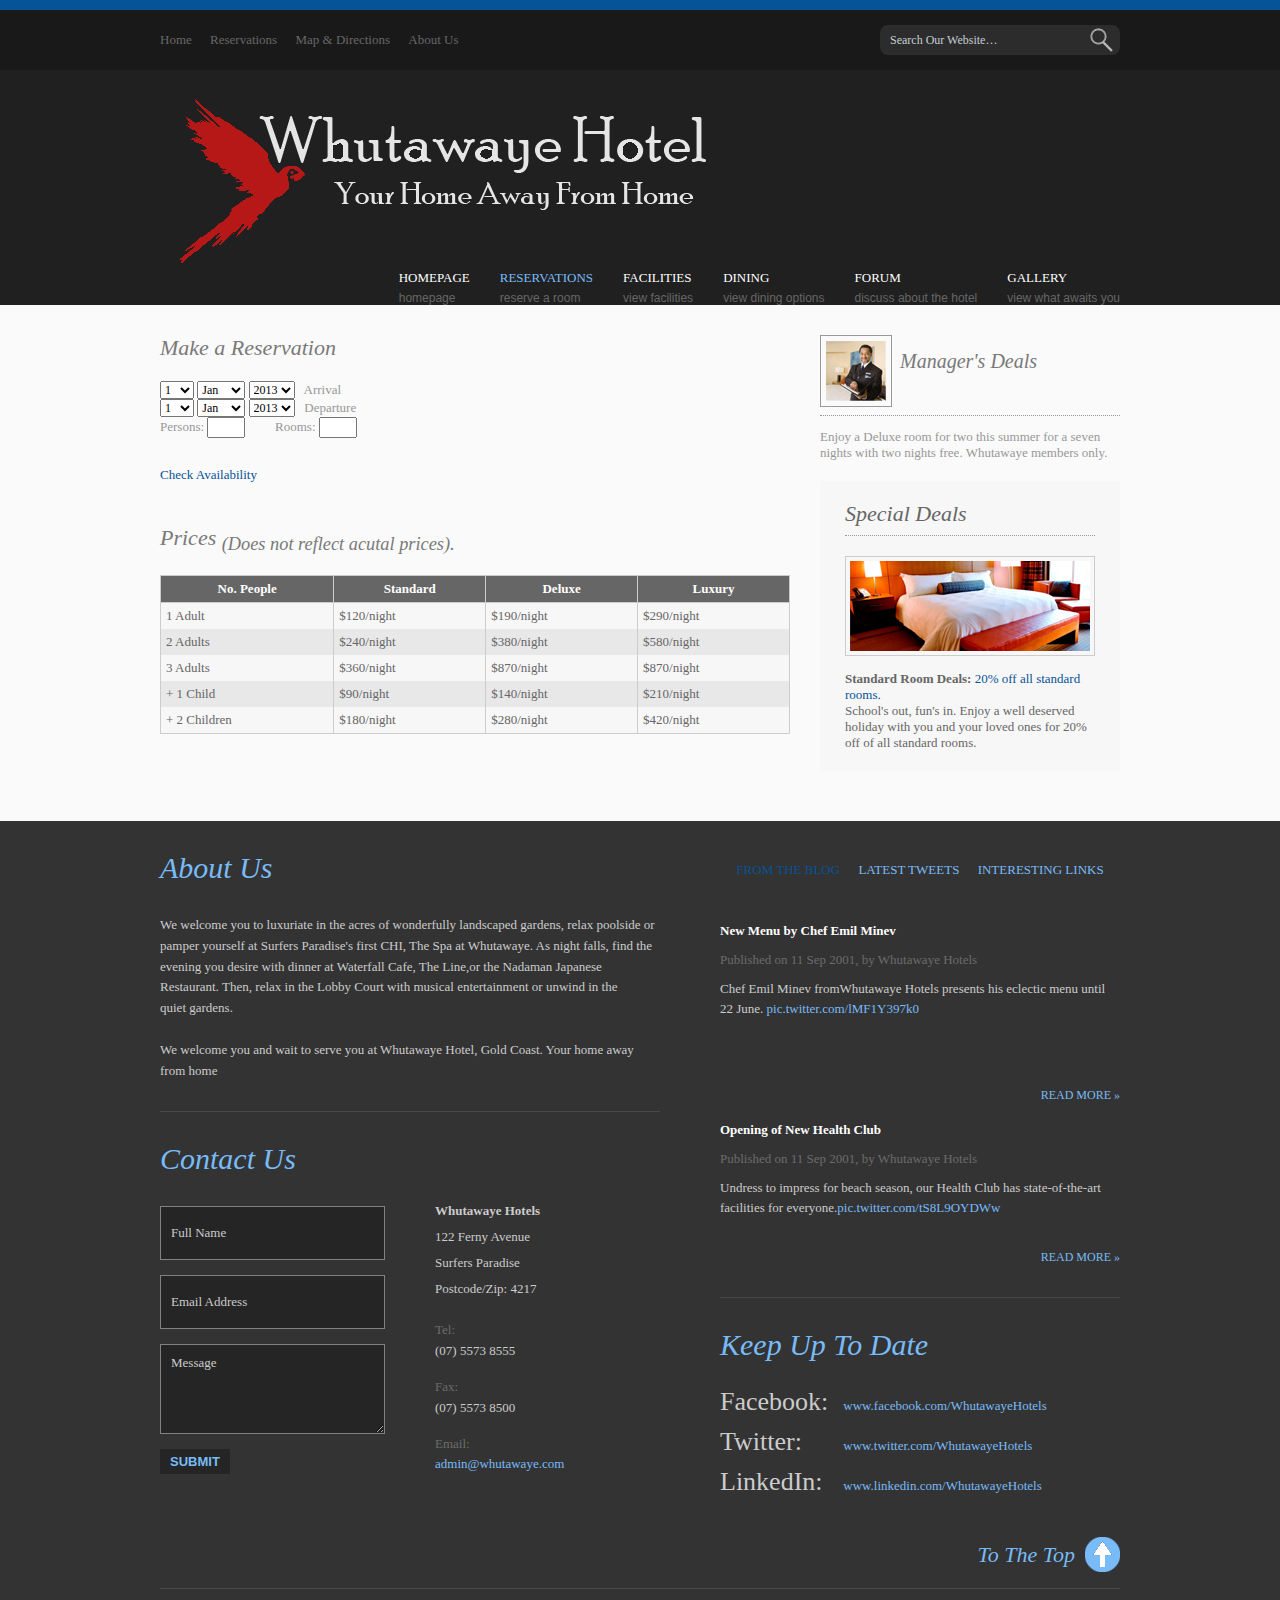
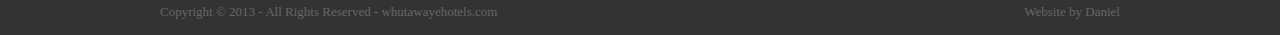
<file: reservations.html>
<!DOCTYPE html PUBLIC "-//W3C//DTD XHTML 1.0 Transitional//EN" "http://www.w3.org/TR/xhtml1/DTD/xhtml1-transitional.dtd">
<html xmlns="http://www.w3.org/1999/xhtml" xml:lang="EN" lang="EN" dir="ltr">
<head profile="http://gmpg.org/xfn/11">
<title>Reservations</title>
<meta http-equiv="Content-Type" content="text/html; charset=iso-8859-1" />
<meta http-equiv="imagetoolbar" content="no" />
<link rel="stylesheet" href="styles/layout.css" type="text/css" />
<script type="text/javascript" src="scripts/jquery-1.4.1.min.js"></script>
<script type="text/javascript" src="scripts/jquery.defaultvalue.js"></script>
<script type="text/javascript" src="scripts/jquery-ui-1.8.13.custom.min.js"></script>
<script type="text/javascript" src="scripts/jquery.scrollTo-min.js"></script>
<script type="text/javascript">
$(document).ready(function () {
    $("#fullname, #validemail, #message").defaultvalue("Full Name", "Email Address", "Message");
    $('#shout a').click(function () {
        var to = $(this).attr('href');
        $.scrollTo(to, 1200);
        return false;
    });
    $('a.topOfPage').click(function () {
        $.scrollTo(0, 1200);
        return false;
    });
    $("#tabcontainer").tabs({
        event: "click"
    });
});
</script>
<!-- Homepage Only Scripts -->
<script type="text/javascript" src="scripts/jquery.cycle.min.js"></script>
<script type="text/javascript" src="scripts/jquery.cycle.setup.js"></script>
<script type="text/javascript" src="scripts/piecemaker/swfobject/swfobject.js"></script>
<script type="text/javascript">
var flashvars = {};
flashvars.cssSource = "scripts/piecemaker/piecemaker.css";
flashvars.xmlSource = "scripts/piecemaker/piecemaker.xml";
var params = {};
params.play = "false";
params.menu = "false";
params.scale = "showall";
params.wmode = "transparent";
params.allowfullscreen = "true";
params.allowscriptaccess = "sameDomain";
params.allownetworking = "all";
swfobject.embedSWF('scripts/piecemaker/piecemaker.swf', 'piecemaker', '960', '430', '10', null, flashvars, params, null);
</script>
<!-- End Homepage Only Scripts -->
</head>
<body id="top">
<div class="wrapper col1">
  <div id="topbar" class="clear">
    <ul>
      <li><a href="index.html">Home</a></li>
      <li><a href="reservations.html">Reservations</a></li>
      <li><a href="https://maps.google.com.au/maps?q=122+ferny+avenue+surfers+paradise&safe=active&ie=UTF-8&hl=en" target="_blank">Map &amp; Directions</a></li>
      <li class="last"><a href="aboutus.html">About Us</a></li>
    </ul>
    <form action="#" method="post" id="search">
      <fieldset>
        <legend>Site Search</legend>
        <input type="text" value="Search Our Website&hellip;" onfocus="this.value=(this.value=='Search Our Website&hellip;')? '' : this.value ;" />
        <input type="image" id="go" src="images/search.gif" alt="Search" />
      </fieldset>
    </form>
  </div>
</div>
<!-- ####################################################################################################### -->
<div class="wrapper col2">
  <div id="header" class="clear"><a href="index.html"><img src="Logos/bannerColourWhite.png" alt="" /></a>
    <div class="fl_left">
      <h1>&nbsp;</h1>
      
    </div>
    <div id="topnav">
      <ul>
        <li class="last"><a href="gallery.html">Gallery</a><span>view what awaits you</span></li>
        <li><a href="forum.html">Forum</a><span>discuss about the hotel</span></li>
        <li><a href="dining.html">Dining</a><span>view dining options</span>
          <ul>
            <li><a href="dining.html#theline">The Line</a></li>
            <li><a href="dining.html#nadaman">Nadaman Japanese Restaurant </a></li>
            <li><a href="dining.html#blubar">Blu Bar</a></li>
          </ul>        
		</li>
        <li><a href="facilities.html">facilities</a><span>view facilities</span></li>
        <li class="active"><a href="reservations.html">Reservations</a><span>reserve a room</span></li>
        <li><a href="index.html">Homepage</a><span>Homepage</span></li>
      </ul>
    </div>
  </div>
</div>
<!-- ####################################################################################################### -->
<div class="wrapper col4">
<div id="container" class="clear">
    <!-- ####################################################################################################### -->
     
    <!-- ####################################################################################################### -->
    <div id="column">
      <div class="holder">
        <h2 class="title"><img src="images/demo/manager.jpg" alt="" />Manager's Deals </h2>
        <p>Enjoy a Deluxe room for two this summer for a seven nights with two nights free. Whutawaye members only.</p>
      </div>
      <div id="featured">
        <ul>
          <li>
            <h2>Special Deals</h2>
            <p class="imgholder"><img src="images/demo/specialoffer.jpg" alt="" /></p>
            <p><strong>Standard Room Deals:</strong> <a href="#">20% off all standard rooms.</a></p>
        <p>School's out, fun's in. Enjoy a well deserved holiday with you and your loved ones for 20% off of all standard rooms</a>.</p>
          </li>
        </ul>
      </div>
      
    </div>
  <div id="content">
  
  
  
  
  
  
    <h1>Make a Reservation</h1>
   
    <div class="form_row" align="left">
        
        <select name="day">
          <option>1</option>
          <option>2</option>
          <option>3</option>
          <option>4</option>
          <option>5</option>
          <option>6</option>
          <option>7</option>
          <option>8</option>
          <option>9</option>
          <option>10</option>
          <option>11</option>
          <option>12</option>
          <option>13</option>
          <option>14</option>
          <option>15</option>
          <option>16</option>
          <option>17</option>
          <option>18</option>
          <option>19</option>
          <option>20</option>
          <option>21</option>
          <option>22</option>
          <option>23</option>
          <option>24</option>
          <option>25</option>
          <option>26</option>
          <option>27</option>
          <option>28</option>
          <option>29</option>
          <option>30</option>
          <option>31</option>
        </select>
        <select name="month">
          <option>Jan</option>
          <option>Feb</option>
          <option>Mar</option>
          <option>April</option>
          <option>May</option>
          <option>June</option>
          <option>July</option>
          <option>Aug</option>
          <option>Sep</option>
          <option>Oct</option>
          <option>Nov</option>
          <option>Dec</option>
          <label>Arrival</label>
        </select>
        <select name="year">
         
          <option>2013</option>
          <option>2014</option>
          <option>2015</option>
          <option>2016</option>
          <option>2017</option>
          <option>2018</option>
          <option>2019</option>
          <option>2020</option>
          <option>2021</option>
          <option>2022</option>
          <option>2023</option>
          <option>2024</option>
        </select>
        &nbsp; Arrival
    </div>
   
      <div class="form_row">
        
        <select name="day">
          <option>1</option>
          <option>2</option>
          <option>3</option>
          <option>4</option>
          <option>5</option>
          <option>6</option>
          <option>7</option>
          <option>8</option>
          <option>9</option>
          <option>10</option>
          <option>11</option>
          <option>12</option>
          <option>13</option>
          <option>14</option>
          <option>15</option>
          <option>16</option>
          <option>17</option>
          <option>18</option>
          <option>19</option>
          <option>20</option>
          <option>21</option>
          <option>22</option>
          <option>23</option>
          <option>24</option>
          <option>25</option>
          <option>26</option>
          <option>27</option>
          <option>28</option>
          <option>29</option>
          <option>30</option>
          <option>31</option>
        </select>
        <select name="month">
          <option>Jan</option>
          <option>Feb</option>
          <option>Mar</option>
          <option>April</option>
          <option>May</option>
          <option>June</option>
          <option>July</option>
          <option>Aug</option>
          <option>Sep</option>
          <option>Oct</option>
          <option>Nov</option>
          <option>Dec</option>
        </select>
        <select name="year">
          
          <option>2013</option>
          <option>2014</option>
          <option>2015</option>
          <option>2016</option>
          <option>2017</option>
          <option>2018</option>
          <option>2019</option>
          <option>2020</option>
          <option>2021</option>
          <option>2022</option>
          <option>2023</option>
          <option>2024</option>
        </select>
      &nbsp; Departure
      </div>
      
      <div class="form_row">
        <label>Persons:</label>
        <input class="inputfield" name="person" type="text" style="width: 30px; margin-right: 20px;" />
        <label>&nbsp; Rooms:</label>
        <input class="inputfield" name="person" type="text" style="width: 30px;" />
      </div>
      <div class="cleaner_h20">&nbsp;</div>
    <div class="rc_btn_01">
      <p><a href="#">Check Availability</a> 
</p>
      <p>&nbsp;</p>
      <h2>Prices <sub> (Does not reflect acutal prices).</sub></h2>
      <table summary="Summary Here" cellpadding="0" cellspacing="0">
        <thead>
          <tr>
            <th>No. People</th>
            <th>Standard</th>
            <th>Deluxe</th>
            <th>Luxury</th>
          </tr>
        </thead>
        <tbody>
          <tr class="light">
            <td>1 Adult </td>
            <td>$120/night</td>
            <td>$190/night</td>
            <td>$290/night</td>
          </tr>
          <tr class="dark">
            <td>2 Adults </td>
            <td>$240/night</td>
            <td>$380/night</td>
            <td>$580/night</td>
          </tr>
          <tr class="light">
            <td>3 Adults</td>
            <td>$360/night</td>
            <td>$870/night</td>
            <td>$870/night</td>
          </tr>
          <tr class="dark">
            <td>+ 1 Child</td>
            <td>$90/night</td>
            <td>$140/night</td>
            <td>$210/night</td>
          </tr>
          <tr class="light">
            <td>+ 2 Children</td>
            <td>$180/night</td>
            <td>$280/night</td>
            <td>$420/night</td>
          </tr>
        </tbody>
      </table>
    <p><p>&nbsp;</p></div>
  </div>
      
      <!-- ####################################################################################################### -->
 
      </p>
    <div class="clear"></div>
    
  </div>
</div>
      
   <!-- ####################################################################################################### -->   
      
    <!-- ####################################################################################################### -->
    <div class="clear"></div>
  </div>
</div>
<!-- ####################################################################################################### -->
<div class="wrapper">
  <div id="footer" class="clear">
    <div class="fl_left">
      <div class="about_us border">
        <h2>About Us</h2>
        <p>We welcome you to luxuriate in the acres of wonderfully landscaped gardens, relax poolside or pamper yourself at Surfers Paradise's first CHI, The Spa at Whutawaye. As night falls, find the evening you desire with dinner at Waterfall Cafe, The Line,or the Nadaman Japanese Restaurant.&nbsp;Then, relax in the Lobby&nbsp;Court with musical entertainment or unwind in the quiet&nbsp;gardens.</p>
        <p>&nbsp;</p>
        <p>We welcome you and&nbsp;wait to serve you at Whutawaye Hotel, Gold Coast. Your home away from home</p>
      </div>
      <div id="contact" class="clear">
        <h2>Contact Us</h2>
        <div class="fl_left">
          <form method="post" action="#">
            <label for="fullname">Name:</label>
            <input type="text" name="fullname" id="fullname" value="" />
            <label for="validemail">Email:</label>
            <input type="text" name="validemail" id="validemail" value="" />
            <label for="message">Message:</label>
            <textarea name="message" id="message" cols="45" rows="10"></textarea>
            <button type="submit" value="submit"><span>Submit</span></button>
          </form>
        </div>
        <div class="fl_right">
          <address>
          <strong>Whutawaye Hotels</strong>
          <br />
          122 Ferny Avenue<br />
          Surfers Paradise<br />
          Postcode/Zip: 4217 
          </address>
          <ul>
            <li><strong class="title">Tel:</strong><br />
            (07) 5573 8555</li>
            <li><strong class="title">Fax:</strong><br />
              (07) 5573 8500 </li>
            <li><strong class="title">Email:</strong><br />
              <a href="#">admin@whutawaye.com</a></li>
          </ul>
        </div>
      </div>
    </div>
    <!-- ####################################################################################################### -->
    <div class="fl_right">
      <div id="tabcontainer" class="border">
        <ul id="tabnav">
          <li><a href="#tabs-1">From The Blog</a></li>
          <li><a href="#tabs-2">Latest Tweets</a></li>
          <li class="last"><a href="#tabs-3">Interesting Links</a></li>
        </ul>
        <div id="tabs-1" class="tabcontainer">
          <ul class="blogposts">
            <li>
              <p class="posttitle">New Menu by Chef Emil Minev</p>
              <p class="publishedon">Published on 11 Sep 2001, by Whutawaye Hotels</p>
              <div></div>
              <p>Chef Emil Minev fromWhutawaye Hotels presents his eclectic menu until 22 June. <a href="http://t.co/lMF1Y397k0" data-pre-embedded="true" dir="ltr" wotsearchprocessed="true">pic.twitter.com/lMF1Y397k0</a></p>
              <div wotsearchtarget="_p_nrgummkzgm4to2zq.t.co">&nbsp;</div>
              </p>
              <p class="postintro">&nbsp;</p>
              <p class="readmore"><a href="#">Read More &raquo;</a></p>
            </li>
            <li class="last">
              <p class="posttitle">Opening of New Health Club</p>
              <p class="publishedon">Published on 11 Sep 2001, by Whutawaye Hotels</p>
              <p class="postintro">Undress to impress for beach season, our Health Club has state-of-the-art facilities for everyone.<a href="http://t.co/tS8L9OYDWw" data-pre-embedded="true" dir="ltr" wotsearchprocessed="true">pic.twitter.com/tS8L9OYDWw</a></p>
              <div wotsearchtarget="_p_orjtqtbzj5muiv3x.t.co">&nbsp;</div>
              <p class="readmore"><a href="#">Read More &raquo;</a></p>
            </li>
          </ul>
        </div>
        <!-- ########### -->
        <div id="tabs-2" class="tabcontainer">
          <ul class="twitterfeed">
            <li><a href="#">@WhutawayeHotels</a> Celebrate  #ThirstyThursday with the refreshing Gin Basil Smash @WhutawayeHotels! pic.twitter.com/0kkZK4G6Bs . <span>1 day ago</span></li>
            <li><a href="#">@WhutawayeHotels</a> Enjoy a host of privileges: express check-in, free breakfast, health club access &amp; more @ #WhutawayeHotels #HorizonClub. pic.twitter.com/hKBPWI1YGf. <span>1 day ago</span></li>
            <li><a href="#">@WhutawayeHotels</a> Splashes of vibrant plants, flowers, &amp; mini pineapples grace the lobby of #WhutawayeHotelGoldCoast. pic.twitter.com/c5ZjDbT1mF. <span>1 day ago</span></li>
            <li class="last"><a href="#">@WhutawayeHotels</a> Staff at Whutawaye Hotel in #SurfersParadise built turtle sand sculptures to raise awareness for turtle conservation #CSR pic.twitter.com/R5fjYaYYJc  </li>
            <li class="last"><span>2 days ago</span></li>
          </ul>
        </div>
        <!-- ########### -->
        <div id="tabs-3" class="tabcontainer">
          <ul><li><a href="#">www.facebook.com/WhutawayeHotels</a></li>
            <li><a href="#">www.twitter.com/WhutawayeHotels</a></li>
            <li><a href="#">www.linkedin.com/WhutawayeHotels</a></li>
            <li></li>
          </ul>
        </div>
      </div>
      <h2>Keep Up To Date</h2>
      <ul class="socialize">
        <li><span>Facebook:</span> <a href="#">www.facebook.com/WhutawayeHotels</a></li>
        <li><span>Twitter:</span> <a href="#">www.twitter.com/WhutawayeHotels</a></li>
        <li class="last"><span>LinkedIn:</span> <a href="#">www.linkedin.com/WhutawayeHotels</a></li>
      </ul>
    </div>
  </div>
  <div id="backtotop"><a href="#top" class="topOfPage">To The Top</a></div>
</div>
<!-- ####################################################################################################### -->
<div class="wrapper">
  <div id="copyright" class="clear">
    <p class="fl_left">Copyright &copy; 2013 - All Rights Reserved - <a href="#">whutawayehotels.com</a></p>
    <p class="fl_right">Website by Daniel<a href="http://www.os-templates.com/" title="Free Website Templates"></a></p>
  </div>
</div>
</body>
</html>
</file>
<file: styles/layout.css>
/*
Template Name: PhotoProwess
File: Layout CSS
Author: OS Templates
Author URI: http://www.os-templates.com/
Licence: <a href="http://www.os-templates.com/template-terms">Website Template Licence</a>
*/

@import url(navi.css);
@import url(forms.css);
@import url(tables.css);
@import url(homepage.css);
@import url(gallery.css);
@import url(portfolio.css);

body{
	margin:0;
	padding:0;
	font-size:13px;
	font-family:Georgia, "Times New Roman", Times, serif;
	color:#FFFFFF;
	background-color:#333333;
	}

img{margin:0; padding:0; border:none;}
.justify{text-align:justify;}
.bold{font-weight:bold;}
.center{text-align:center;}
.right{text-align:right;}
.nostart{list-style-type:none; margin:0; padding:0;}

.clear:after{content:"."; display:block; height:0; clear:both; visibility:hidden; line-height:0;}
.clear{display:inline-block;}
html[xmlns] .clear{display:block;}
* html .clear{height:1%;}

a{outline:none; text-decoration:none;}

.fl_left{float:left;}
.fl_right{float:right;}

.imgl, .imgr{padding:4px; border:1px solid #D8D9DE;}
.imgl{float:left; margin:0 15px 15px 0; clear:left;}
.imgr{float:right; margin:0 0 15px 15px; clear:right;}

/* ----------------------------------------------Wrapper-------------------------------------*/

div.wrapper{
	display:block;
	width:100%;
	margin:0;
	padding:0;
	text-align:left;
	}

div.wrapper h1, div.wrapper h2, div.wrapper h3, div.wrapper h4, div.wrapper h5, div.wrapper h6{
	margin:0 0 15px 0;
	padding:0;
	font-size:20px;
	font-weight:normal;
	line-height:normal;
	}

.col1, .col1 a{color:#676767; background-color:#191919; border-top:10px solid #075397;}
.col1 a{border:none;}
.col2{color:#666666; background-color:#202020;}
.col3{color:#989898; background:url("../images/featured_slide.gif") top left repeat-x #FAFAFA;}
.col4{color:#989898; background-color:#FAFAFA;}

/* ----------------------------------------------Generalise-------------------------------------*/

#topbar, #header, #featured_slide, #container, #footer, #backtotop, #copyright{
	position:relative;
	margin:0 auto 0;
	display:block;
	width:960px;
	}

/* ----------------------------------------------TopBar-------------------------------------*/

#topbar{
	padding:15px 0;
	}

#topbar p, #topbar ul{
	margin:0;
	padding:0;
	list-style:none;
	line-height:normal;
	}

#topbar ul{
	float:left;
	margin-top:7px;
	}

#topbar li{
	display:inline;
	margin:0 15px 0 0;
	}

#topbar li.last{
	margin-right:0;
	}

/* ----------------------------------------------Header-------------------------------------*/

#header{
	padding:0px 0 0px 0;
	z-index:1000;
	}

#header h1, #header p, #header ul{
	margin:0;
	padding:0;
	list-style:none;
	line-height:normal;
	}

#header h1 a{
	font-size:36px;
	color:#FFFFFF;
	background-color:#202020;
	}

/* ----------------------------------------------Content-------------------------------------*/

#container{
	padding:30px 0;
	}

#container h1, #container h2, #container h3, #container h4, #container h5, #container h6{
	margin-bottom:20px;
	color:#797979;
	background-color:#FAFAFA;
	font-size:22px;
	font-style:italic;
	}

#container a{
	color:#075397;
	background-color:#FAFAFA;
	}

.readmore{
	display:block;
	clear:both;
	margin:0;
	padding:0;
	font-size:12px;
	text-align:right;
	text-transform:uppercase;
	}

.readmore a{
	display:inline-block;
	height:33px;
	padding-left:10px;
	background:url("../images/readmore_left.gif") top left no-repeat;
	}

.readmore strong{
	padding:9px 10px 9px 0;
	line-height:33px;
	white-space:nowrap;
	background:url("../images/readmore_right.gif") top right no-repeat;
	}

#shout{
	display:block;
	width:900px;
	height:81px;
	margin:0 0 30px 0;
	padding:25px 30px 0 30px;
	color:#E5E5E5;
	background:url("../images/shout_bg.png") top left no-repeat #00b4f2;
	}

#shout h2, #shout p{
	margin:0;
	padding:0;
	list-style:none;
	line-height:normal;
	font-style:normal;
	color:#E5E5E5;
	background-color:#04447d;
	}

#shout h2{
	margin:-6px 0 6px 0;
	font-size:36px;
	}

#shout p{
	font-size:18px;
	}

#shout p a{
	display:block;
	width:279px;
	height:43px;
	padding:15px 0 0 0;
	font-size:26px;
	text-align:center;
	text-transform:uppercase;
	color:#E5E5E5;
	background:url("../images/shout_a_bg.png") top left no-repeat #CB8B8C;
	}

#content{
	display:block;
	float:left;
	width:630px;
	}

/* ------Comments-----*/

#comments{margin-bottom:40px;}

#comments .commentlist{margin:0; padding:0;}

#comments .commentlist ul{margin:0; padding:0; list-style:none;}

#comments .commentlist li.comment_odd, #comments .commentlist li.comment_even{margin:0 0 10px 0; padding:15px; list-style:none;}

#comments .commentlist li.comment_odd{color:#666666; background-color:#F7F7F7;}
#comments .commentlist li.comment_odd a{color:#B86365; background-color:#F7F7F7;}

#comments .commentlist li.comment_even{color:#666666; background-color:#E8E8E8;}
#comments .commentlist li.comment_even a{color:#B86365; background-color:#E8E8E8;}

#comments .commentlist .author .name{font-weight:bold;}
#comments .commentlist .submitdate{font-size:smaller;}

#comments .commentlist p{margin:10px 5px 10px 0; padding:0; font-weight:normal; text-transform:none;}

#comments .commentlist li .avatar{float:right; border:1px solid #EEEEEE; margin:0 0 0 10px;}

/* ----------------------------------------------Column-------------------------------------*/

#column{
	display:block;
	float:right;
	width:300px;
	}

#column .holder, #column #featured{
	display:block;
	width:300px;
	margin-bottom:20px;
	}

#column .holder h2.title{
	display:block;
	width:100%;
	height:65px;
	margin:0;
	padding:15px 0 0 0;
	font-size:20px;
	line-height:normal;
	border-bottom:1px dotted #999999;
	}

#column .holder h2.title img{
	float:left;
	margin:-15px 8px 0 0;
	padding:5px;
	border:1px solid #999999;
	}

#column div.imgholder{
	display:block;
	width:290px;
	margin:0 0 10px 0;
	padding:4px;
	border:1px solid #CCCCCC;
	}

#column .holder p.readmore{
	display:block;
	width:100%;
	font-weight:bold;
	text-align:right;
	line-height:normal;
	}

/* Featured Block */

#column #featured ul, #column #featured h2, #column #featured p{
	margin:0;
	padding:0;
	list-style:none;
	color:#666666;
	background-color:#F7F7F7;
	}

#column #featured a{
	color:78bbf7;
	background-color:#F7F7F7;
	}

#column #featured li{
	display:block;
	width:250px;
	margin:0;
	padding:20px 25px;
	color:#666666;
	background-color:#F7F7F7;
	}

#column #featured li p.imgholder{
	display:block;
	width:240px;
	height:90px;
	margin:20px 0 15px 0;
	padding:4px;
	border:1px solid #CCCCCC;
	}

#column #featured li h2{
	margin:0;
	padding:0 0 8px 0;
	font-weight:normal;
	font-family:Georgia, "Times New Roman", Times, serif;
	line-height:normal;
	border-bottom:1px dotted #999999;
	}

#container #column .readmore a{
	display:block;
	width:100%;
	margin-top:15px;
	height:auto;
	padding-left:0;
	font-weight:bold;
	text-align:right;
	line-height:normal;
	background:none;
	}

#column .latestnews{
	display:block;
	width:100%;
	margin:0;
	padding:0;
	list-style:none;
	}

#column .latestnews li{
	display:block;
	width:100%;
	height:99px;
	margin:0 0 11px 0;
	padding:0 0 21px 0;
	border-bottom:1px dotted #C7C5C8;
	overflow:hidden;
	}

#column .latestnews li.last{
	margin-bottom:0;
	}

#column .latestnews p{
	display:inline;
	}

#column .latestnews img{
	float:left;
	margin:0 10px 0 0;
	padding:4px;
	border:1px solid #C7C5C8;
	clear:left;
	}

/* ----------------------------------------------Footer-------------------------------------*/

#footer{
	padding:30px 0;
	}

#footer h2, #footer p, #footer ul, #footer a, #footer address{
	margin:0;
	padding:0;
	font-weight:normal;
	list-style:none;
	line-height:1.6em;
	font-style:normal;
	}

#footer{
	color:#CCCCCC;
	background-color:#333333;
	}

#footer a{
	color:#78bbf7;
	background-color:#333333;
	}

#footer .readmore a{
	display:inline;
	height:auto;
	padding-left:0;
	background:none;
	}

#footer h2{
	margin-bottom:30px;
	font-style:italic;
	font-size:30px;
	line-height:normal;
	color:#78bbf7;
	background-color:#333333;
	}

#footer li{
	margin-bottom:15px;
	}

#footer .border{
	padding-bottom:30px;
	margin-bottom:30px;
	border-bottom:1px solid #484848;
	}

#footer .fl_left{
	display:block;
	width:500px;
	}

#footer #contact .fl_left, #footer #contact .fl_right{
	width:225px;
	}

#footer address{
	margin:-8px 0 18px 0;
	line-height:2em;
	}

#footer .title{
	color:#6B6B6B;
	background-color:#333333;
	font-weight:normal;
	}

#footer .fl_right{
	display:block;
	width:400px;
	}

#footer .fl_right .fl_right{
	display:block;
	width:auto;
	}

/* ------Tabs-----*/

#tabcontainer{
	display:block;
	width:100%;
	margin:0;
	padding:0;
	}

#tabcontainer ul#tabnav{
	display:block;
	width:400px;
	height:31px;
	margin:0 0 30px 0;
	padding:9px 0 0 0;
	list-style:none;
	text-transform:uppercase;
	text-align:center;
	background:url("../images/tabs_bg.png") top left no-repeat;
	}

#tabcontainer ul#tabnav li{
	display:inline;
	margin:0 15px 0 0;
	padding:0;
	}

#tabcontainer ul#tabnav .last{
	margin-right:0;
	}
	
/* --jQuery Tabs Specific - Only modify if you know what you are doing---*/

.ui-tabs{}
.ui-tabs .ui-tabs-nav{}
.ui-tabs .ui-tabs-nav li{}
#footer .ui-tabs .ui-tabs-nav li a{color:#78bbf7; background-color:#333333; cursor:pointer;}
.ui-tabs .ui-tabs-nav li.ui-tabs-selected{}
.ui-tabs .ui-tabs-nav li.ui-tabs-selected a, .ui-tabs .ui-tabs-nav li.ui-state-disabled a, .ui-tabs .ui-tabs-nav li.ui-state-processing a{}
.ui-tabs .ui-tabs-nav li a, .ui-tabs.ui-tabs-collapsible .ui-tabs-nav li.ui-tabs-selected a{}
#footer .ui-tabs li.ui-tabs-selected a{color:#075397; background-color:#333333;}
.ui-tabs .ui-tabs-panel{}
#footer .ui-tabs .ui-tabs-hide{display:none;}


#footer ul.twitterfeed span{
	font-weight:bold;
	color:#6B6B6B;
	background-color:#333333;
	}

#footer ul.socialize span{
	display:inline-block;
	width:120px;
	font-size:26px;
	}

#footer #tabcontainer li.last{margin-bottom:0;}

#footer ul.blogposts p{margin-bottom:8px;}
#footer ul.blogposts .posttitle{color:#FFFFFF; background-color:#333333; font-weight:bold;}
#footer ul.blogposts .publishedon{color:#6B6B6B; background-color:#333333;}
#footer ul.blogposts .postintro{}
#footer ul.blogposts .readmore{margin-bottom:0;}

/* ----------------------------------------------Back To Top Link-------------------------------------*/

#backtotop{
	padding:0 0 20px 0;
	font-size:22px;
	font-style:italic;
	text-align:right;
	}

#backtotop a{
	padding:8px 45px 8px 0;
	color:#78BBF7;
	background:url("../images/tothetop.png") right center no-repeat #333333;
	}

/* ----------------------------------------------Copyright-------------------------------------*/

#copyright{
	padding:15px 0;
	border-top:1px solid #484848;
	}

#copyright p{
	margin:0;
	padding:0;
	}

#copyright, #copyright a{
	color:#666666;
	background-color:#333333;
	}
</file>
